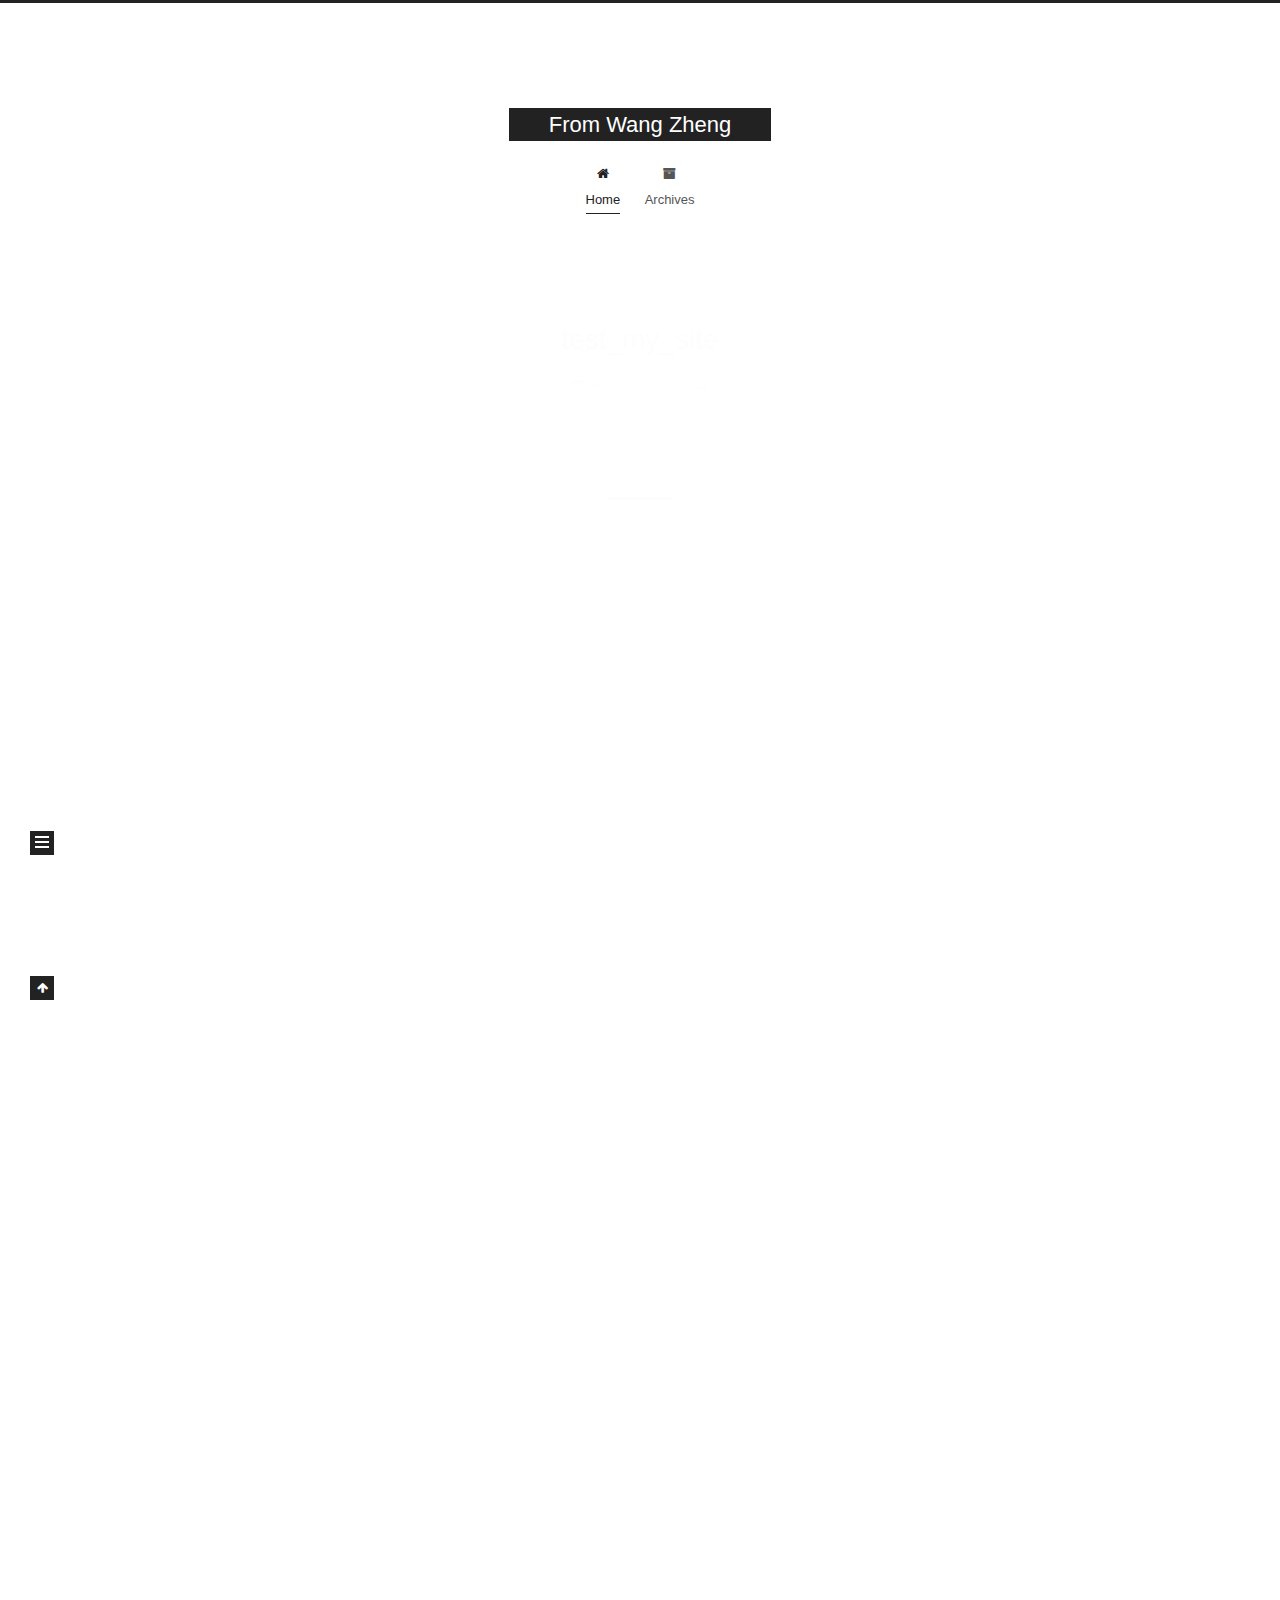
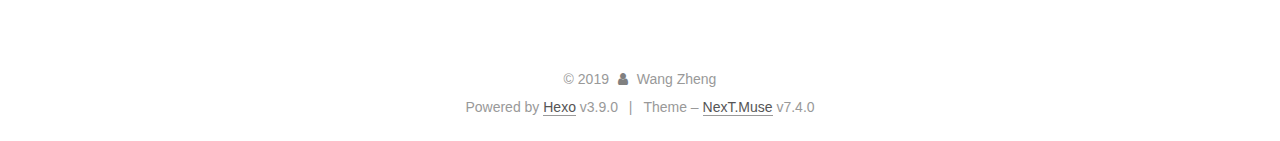
<file: index.html>
<!DOCTYPE html>





<html lang="en">
<head>
  <meta charset="UTF-8">
<meta name="viewport" content="width=device-width, initial-scale=1, maximum-scale=2">
<meta name="theme-color" content="#222">
<meta name="generator" content="Hexo 3.9.0">
  <link rel="apple-touch-icon" sizes="180x180" href="/images/apple-touch-icon-next.png?v=7.4.0">
  <link rel="icon" type="image/png" sizes="32x32" href="/images/favicon-32x32-next.png?v=7.4.0">
  <link rel="icon" type="image/png" sizes="16x16" href="/images/favicon-16x16-next.png?v=7.4.0">
  <link rel="mask-icon" href="/images/logo.svg?v=7.4.0" color="#222">

<link rel="stylesheet" href="/css/main.css?v=7.4.0">


<link rel="stylesheet" href="/lib/font-awesome/css/font-awesome.min.css?v=4.7.0">


<script id="hexo-configurations">
  var NexT = window.NexT || {};
  var CONFIG = {
    root: '/',
    scheme: 'Muse',
    version: '7.4.0',
    exturl: false,
    sidebar: {"position":"left","display":"post","offset":12,"onmobile":false},
    copycode: {"enable":false,"show_result":false,"style":null},
    back2top: {"enable":true,"sidebar":false,"scrollpercent":false},
    bookmark: {"enable":false,"color":"#222","save":"auto"},
    fancybox: false,
    mediumzoom: false,
    lazyload: false,
    pangu: false,
    algolia: {
      appID: '',
      apiKey: '',
      indexName: '',
      hits: {"per_page":10},
      labels: {"input_placeholder":"Search for Posts","hits_empty":"We didn't find any results for the search: ${query}","hits_stats":"${hits} results found in ${time} ms"}
    },
    localsearch: {"enable":false,"trigger":"auto","top_n_per_article":1,"unescape":false,"preload":false},
    path: '',
    motion: {"enable":true,"async":false,"transition":{"post_block":"fadeIn","post_header":"slideDownIn","post_body":"slideDownIn","coll_header":"slideLeftIn","sidebar":"slideUpIn"}},
    translation: {
      copy_button: 'Copy',
      copy_success: 'Copied',
      copy_failure: 'Copy failed'
    },
    sidebarPadding: 40
  };
</script>

  <meta property="og:type" content="website">
<meta property="og:title" content="From Wang Zheng">
<meta property="og:url" content="cswangzheng.github.io/index.html">
<meta property="og:site_name" content="From Wang Zheng">
<meta property="og:locale" content="en">
<meta name="twitter:card" content="summary">
<meta name="twitter:title" content="From Wang Zheng">
  <link rel="canonical" href="cswangzheng.github.io/">


<script id="page-configurations">
  // https://hexo.io/docs/variables.html
  CONFIG.page = {
    sidebar: "",
    isHome: true,
    isPost: false,
    isPage: false,
    isArchive: false
  };
</script>

  <title>From Wang Zheng</title>
  








  <noscript>
  <style>
  .use-motion .brand,
  .use-motion .menu-item,
  .sidebar-inner,
  .use-motion .post-block,
  .use-motion .pagination,
  .use-motion .comments,
  .use-motion .post-header,
  .use-motion .post-body,
  .use-motion .collection-header { opacity: initial; }

  .use-motion .logo,
  .use-motion .site-title,
  .use-motion .site-subtitle {
    opacity: initial;
    top: initial;
  }

  .use-motion .logo-line-before i { left: initial; }
  .use-motion .logo-line-after i { right: initial; }
  </style>
</noscript>

</head>

<body itemscope itemtype="http://schema.org/WebPage" lang="en">
  <div class="container use-motion">
    <div class="headband"></div>

    <header id="header" class="header" itemscope itemtype="http://schema.org/WPHeader">
      <div class="header-inner"><div class="site-brand-container">
  <div class="site-meta">

    <div>
      <a href="/" class="brand" rel="start">
        <span class="logo-line-before"><i></i></span>
        <span class="site-title">From Wang Zheng</span>
        <span class="logo-line-after"><i></i></span>
      </a>
    </div>
  </div>

  <div class="site-nav-toggle">
    <button aria-label="Toggle navigation bar">
      <span class="btn-bar"></span>
      <span class="btn-bar"></span>
      <span class="btn-bar"></span>
    </button>
  </div>
</div>


<nav class="site-nav">
  
  <ul id="menu" class="menu">
      
      
      
        
        <li class="menu-item menu-item-home">
      
    

    <a href="/" rel="section"><i class="menu-item-icon fa fa-fw fa-home"></i> <br>Home</a>

  </li>
      
      
      
        
        <li class="menu-item menu-item-archives">
      
    

    <a href="/archives/" rel="section"><i class="menu-item-icon fa fa-fw fa-archive"></i> <br>Archives</a>

  </li>
  </ul>

    

</nav>
</div>
    </header>

    
  <div class="back-to-top">
    <i class="fa fa-arrow-up"></i>
    <span>0%</span>
  </div>


    <main id="main" class="main">
      <div class="main-inner">
        <div class="content-wrap">
          <div id="content" class="content">
            
  <div id="posts" class="posts-expand">
        <article itemscope itemtype="http://schema.org/Article">
  
  
  
  <div class="post-block home">
    <link itemprop="mainEntityOfPage" href="cswangzheng.github.io/2019/09/11/test-my-site/">

    <span hidden itemprop="author" itemscope itemtype="http://schema.org/Person">
      <meta itemprop="name" content="Wang Zheng">
      <meta itemprop="description" content="">
      <meta itemprop="image" content="/images/avatar.gif">
    </span>

    <span hidden itemprop="publisher" itemscope itemtype="http://schema.org/Organization">
      <meta itemprop="name" content="From Wang Zheng">
    </span>
      <header class="post-header">
        <h1 class="post-title" itemprop="name headline">
            
            <a href="/2019/09/11/test-my-site/" class="post-title-link" itemprop="url">test_my_site</a>
          
        </h1>

        <div class="post-meta">
            <span class="post-meta-item">
              <span class="post-meta-item-icon">
                <i class="fa fa-calendar-o"></i>
              </span>
              <span class="post-meta-item-text">Posted on</span>

              
                
              

              <time title="Created: 2019-09-11 13:29:02" itemprop="dateCreated datePublished" datetime="2019-09-11T13:29:02+08:00">2019-09-11</time>
            </span>
          

          

        </div>
      </header>

    
    
    
    <div class="post-body" itemprop="articleBody">

      
          
        
      
    </div>

    
    
    
      <footer class="post-footer">
          <div class="post-eof"></div>
        
      </footer>
  </div>
  
  
  
  </article>

    
        <article itemscope itemtype="http://schema.org/Article">
  
  
  
  <div class="post-block home">
    <link itemprop="mainEntityOfPage" href="cswangzheng.github.io/2019/09/11/hello-world/">

    <span hidden itemprop="author" itemscope itemtype="http://schema.org/Person">
      <meta itemprop="name" content="Wang Zheng">
      <meta itemprop="description" content="">
      <meta itemprop="image" content="/images/avatar.gif">
    </span>

    <span hidden itemprop="publisher" itemscope itemtype="http://schema.org/Organization">
      <meta itemprop="name" content="From Wang Zheng">
    </span>
      <header class="post-header">
        <h1 class="post-title" itemprop="name headline">
            
            <a href="/2019/09/11/hello-world/" class="post-title-link" itemprop="url">Hello World</a>
          
        </h1>

        <div class="post-meta">
            <span class="post-meta-item">
              <span class="post-meta-item-icon">
                <i class="fa fa-calendar-o"></i>
              </span>
              <span class="post-meta-item-text">Posted on</span>

              
                
              

              <time title="Created: 2019-09-11 13:27:36" itemprop="dateCreated datePublished" datetime="2019-09-11T13:27:36+08:00">2019-09-11</time>
            </span>
          

          

        </div>
      </header>

    
    
    
    <div class="post-body" itemprop="articleBody">

      
          <p>Welcome to <a href="https://hexo.io/" target="_blank" rel="noopener">Hexo</a>! This is your very first post. Check <a href="https://hexo.io/docs/" target="_blank" rel="noopener">documentation</a> for more info. If you get any problems when using Hexo, you can find the answer in <a href="https://hexo.io/docs/troubleshooting.html" target="_blank" rel="noopener">troubleshooting</a> or you can ask me on <a href="https://github.com/hexojs/hexo/issues" target="_blank" rel="noopener">GitHub</a>.</p>
<h2 id="Quick-Start"><a href="#Quick-Start" class="headerlink" title="Quick Start"></a>Quick Start</h2><h3 id="Create-a-new-post"><a href="#Create-a-new-post" class="headerlink" title="Create a new post"></a>Create a new post</h3><figure class="highlight bash"><table><tr><td class="gutter"><pre><span class="line">1</span><br></pre></td><td class="code"><pre><span class="line">$ hexo new <span class="string">"My New Post"</span></span><br></pre></td></tr></table></figure>

<p>More info: <a href="https://hexo.io/docs/writing.html" target="_blank" rel="noopener">Writing</a></p>
<h3 id="Run-server"><a href="#Run-server" class="headerlink" title="Run server"></a>Run server</h3><figure class="highlight bash"><table><tr><td class="gutter"><pre><span class="line">1</span><br></pre></td><td class="code"><pre><span class="line">$ hexo server</span><br></pre></td></tr></table></figure>

<p>More info: <a href="https://hexo.io/docs/server.html" target="_blank" rel="noopener">Server</a></p>
<h3 id="Generate-static-files"><a href="#Generate-static-files" class="headerlink" title="Generate static files"></a>Generate static files</h3><figure class="highlight bash"><table><tr><td class="gutter"><pre><span class="line">1</span><br></pre></td><td class="code"><pre><span class="line">$ hexo generate</span><br></pre></td></tr></table></figure>

<p>More info: <a href="https://hexo.io/docs/generating.html" target="_blank" rel="noopener">Generating</a></p>
<h3 id="Deploy-to-remote-sites"><a href="#Deploy-to-remote-sites" class="headerlink" title="Deploy to remote sites"></a>Deploy to remote sites</h3><figure class="highlight bash"><table><tr><td class="gutter"><pre><span class="line">1</span><br></pre></td><td class="code"><pre><span class="line">$ hexo deploy</span><br></pre></td></tr></table></figure>

<p>More info: <a href="https://hexo.io/docs/deployment.html" target="_blank" rel="noopener">Deployment</a></p>

        
      
    </div>

    
    
    
      <footer class="post-footer">
          <div class="post-eof"></div>
        
      </footer>
  </div>
  
  
  
  </article>

    
  </div>

  


          </div>
          

        </div>
          
  
  <div class="sidebar-toggle">
    <div class="sidebar-toggle-line-wrap">
      <span class="sidebar-toggle-line sidebar-toggle-line-first"></span>
      <span class="sidebar-toggle-line sidebar-toggle-line-middle"></span>
      <span class="sidebar-toggle-line sidebar-toggle-line-last"></span>
    </div>
  </div>

  <aside class="sidebar">
    <div class="sidebar-inner">

      <ul class="sidebar-nav motion-element">
        <li class="sidebar-nav-toc">
          Table of Contents
        </li>
        <li class="sidebar-nav-overview">
          Overview
        </li>
      </ul>

      <!--noindex-->
      <div class="post-toc-wrap sidebar-panel">
      </div>
      <!--/noindex-->

      <div class="site-overview-wrap sidebar-panel">
        <div class="site-author motion-element" itemprop="author" itemscope itemtype="http://schema.org/Person">
  <p class="site-author-name" itemprop="name">Wang Zheng</p>
  <div class="site-description" itemprop="description"></div>
</div>
  <nav class="site-state motion-element">
      <div class="site-state-item site-state-posts">
        
          <a href="/archives/">
        
          <span class="site-state-item-count">2</span>
          <span class="site-state-item-name">posts</span>
        </a>
      </div>
    
  </nav>



      </div>

    </div>
  </aside>
  <div id="sidebar-dimmer"></div>


      </div>
    </main>

    <footer id="footer" class="footer">
      <div class="footer-inner">
        <div class="copyright">&copy; <span itemprop="copyrightYear">2019</span>
  <span class="with-love" id="animate">
    <i class="fa fa-user"></i>
  </span>
  <span class="author" itemprop="copyrightHolder">Wang Zheng</span>
</div>
  <div class="powered-by">Powered by <a href="https://hexo.io" class="theme-link" rel="noopener" target="_blank">Hexo</a> v3.9.0</div>
  <span class="post-meta-divider">|</span>
  <div class="theme-info">Theme – <a href="https://theme-next.org" class="theme-link" rel="noopener" target="_blank">NexT.Muse</a> v7.4.0</div>

        












        
      </div>
    </footer>
  </div>

  


  <script src="/lib/anime.min.js?v=3.1.0"></script>
  <script src="/lib/velocity/velocity.min.js?v=1.2.1"></script>
  <script src="/lib/velocity/velocity.ui.min.js?v=1.2.1"></script>
<script src="/js/utils.js?v=7.4.0"></script><script src="/js/motion.js?v=7.4.0"></script>
<script src="/js/schemes/muse.js?v=7.4.0"></script>
<script src="/js/next-boot.js?v=7.4.0"></script>



  





















  

  

  

</body>
</html>
</file>
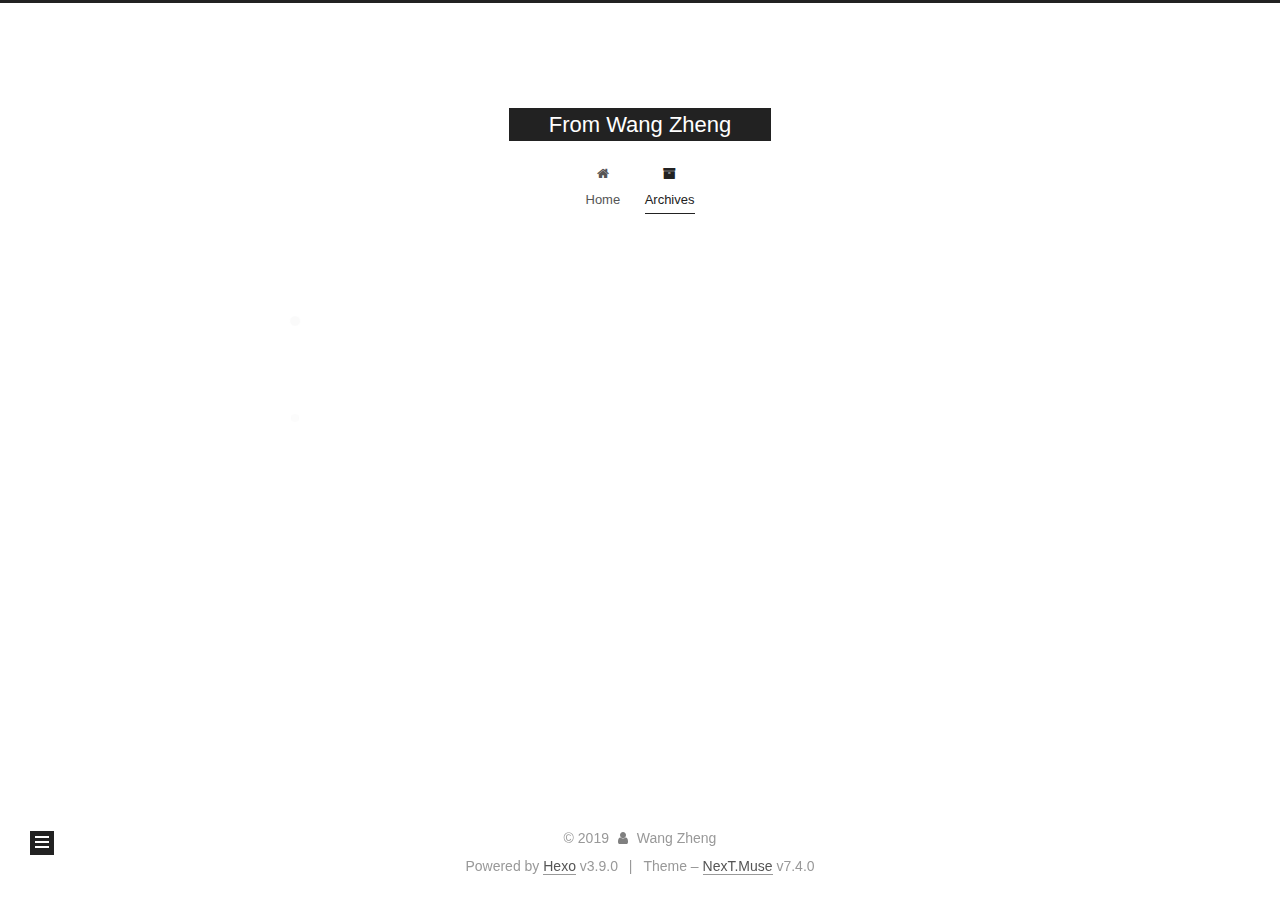
<file: archives/index.html>
<!DOCTYPE html>





<html lang="en">
<head>
  <meta charset="UTF-8">
<meta name="viewport" content="width=device-width, initial-scale=1, maximum-scale=2">
<meta name="theme-color" content="#222">
<meta name="generator" content="Hexo 3.9.0">
  <link rel="apple-touch-icon" sizes="180x180" href="/images/apple-touch-icon-next.png?v=7.4.0">
  <link rel="icon" type="image/png" sizes="32x32" href="/images/favicon-32x32-next.png?v=7.4.0">
  <link rel="icon" type="image/png" sizes="16x16" href="/images/favicon-16x16-next.png?v=7.4.0">
  <link rel="mask-icon" href="/images/logo.svg?v=7.4.0" color="#222">

<link rel="stylesheet" href="/css/main.css?v=7.4.0">


<link rel="stylesheet" href="/lib/font-awesome/css/font-awesome.min.css?v=4.7.0">


<script id="hexo-configurations">
  var NexT = window.NexT || {};
  var CONFIG = {
    root: '/',
    scheme: 'Muse',
    version: '7.4.0',
    exturl: false,
    sidebar: {"position":"left","display":"post","offset":12,"onmobile":false},
    copycode: {"enable":false,"show_result":false,"style":null},
    back2top: {"enable":true,"sidebar":false,"scrollpercent":false},
    bookmark: {"enable":false,"color":"#222","save":"auto"},
    fancybox: false,
    mediumzoom: false,
    lazyload: false,
    pangu: false,
    algolia: {
      appID: '',
      apiKey: '',
      indexName: '',
      hits: {"per_page":10},
      labels: {"input_placeholder":"Search for Posts","hits_empty":"We didn't find any results for the search: ${query}","hits_stats":"${hits} results found in ${time} ms"}
    },
    localsearch: {"enable":false,"trigger":"auto","top_n_per_article":1,"unescape":false,"preload":false},
    path: '',
    motion: {"enable":true,"async":false,"transition":{"post_block":"fadeIn","post_header":"slideDownIn","post_body":"slideDownIn","coll_header":"slideLeftIn","sidebar":"slideUpIn"}},
    translation: {
      copy_button: 'Copy',
      copy_success: 'Copied',
      copy_failure: 'Copy failed'
    },
    sidebarPadding: 40
  };
</script>

  <meta property="og:type" content="website">
<meta property="og:title" content="From Wang Zheng">
<meta property="og:url" content="cswangzheng.github.io/archives/index.html">
<meta property="og:site_name" content="From Wang Zheng">
<meta property="og:locale" content="en">
<meta name="twitter:card" content="summary">
<meta name="twitter:title" content="From Wang Zheng">
  <link rel="canonical" href="cswangzheng.github.io/archives/">


<script id="page-configurations">
  // https://hexo.io/docs/variables.html
  CONFIG.page = {
    sidebar: "",
    isHome: false,
    isPost: false,
    isPage: false,
    isArchive: true
  };
</script>

  <title>Archive | From Wang Zheng</title>
  








  <noscript>
  <style>
  .use-motion .brand,
  .use-motion .menu-item,
  .sidebar-inner,
  .use-motion .post-block,
  .use-motion .pagination,
  .use-motion .comments,
  .use-motion .post-header,
  .use-motion .post-body,
  .use-motion .collection-header { opacity: initial; }

  .use-motion .logo,
  .use-motion .site-title,
  .use-motion .site-subtitle {
    opacity: initial;
    top: initial;
  }

  .use-motion .logo-line-before i { left: initial; }
  .use-motion .logo-line-after i { right: initial; }
  </style>
</noscript>

</head>

<body itemscope itemtype="http://schema.org/WebPage" lang="en">
  <div class="container use-motion">
    <div class="headband"></div>

    <header id="header" class="header" itemscope itemtype="http://schema.org/WPHeader">
      <div class="header-inner"><div class="site-brand-container">
  <div class="site-meta">

    <div>
      <a href="/" class="brand" rel="start">
        <span class="logo-line-before"><i></i></span>
        <span class="site-title">From Wang Zheng</span>
        <span class="logo-line-after"><i></i></span>
      </a>
    </div>
  </div>

  <div class="site-nav-toggle">
    <button aria-label="Toggle navigation bar">
      <span class="btn-bar"></span>
      <span class="btn-bar"></span>
      <span class="btn-bar"></span>
    </button>
  </div>
</div>


<nav class="site-nav">
  
  <ul id="menu" class="menu">
      
      
      
        
        <li class="menu-item menu-item-home">
      
    

    <a href="/" rel="section"><i class="menu-item-icon fa fa-fw fa-home"></i> <br>Home</a>

  </li>
      
      
      
        
        <li class="menu-item menu-item-archives">
      
    

    <a href="/archives/" rel="section"><i class="menu-item-icon fa fa-fw fa-archive"></i> <br>Archives</a>

  </li>
  </ul>

    

    
    
      
      
    
      
      
    
    

  

</nav>
</div>
    </header>

    
  <div class="back-to-top">
    <i class="fa fa-arrow-up"></i>
    <span>0%</span>
  </div>


    <main id="main" class="main">
      <div class="main-inner">
        <div class="content-wrap">
          <div id="content" class="content">
            

  
  
  
  <div class="post-block archive">
    <div id="posts" class="posts-collapse">
      <div class="collection-title">
        
        
        
          
        
        <span class="collection-header">Um..! 2 posts in total. Keep on posting.</span>
      </div>
      

      

  
  

  
    
    <div class="collection-year">
      <h1 class="collection-header">2019</h1>
    </div>
  

  <article itemscope itemtype="http://schema.org/Article">
    <header class="post-header">

      <h2 class="post-title">
        
          <a class="post-title-link" href="/2019/09/11/test-my-site/" itemprop="url">
            <span itemprop="name">test_my_site</span>
          </a>
        
      </h2>

      <div class="post-meta">
        <time class="post-time" itemprop="dateCreated"
              datetime="2019-09-11T13:29:02+08:00"
              content="2019-09-11">
          09-11
        </time>
      </div>

    </header>
  </article>



  
  

  

  <article itemscope itemtype="http://schema.org/Article">
    <header class="post-header">

      <h2 class="post-title">
        
          <a class="post-title-link" href="/2019/09/11/hello-world/" itemprop="url">
            <span itemprop="name">Hello World</span>
          </a>
        
      </h2>

      <div class="post-meta">
        <time class="post-time" itemprop="dateCreated"
              datetime="2019-09-11T13:27:36+08:00"
              content="2019-09-11">
          09-11
        </time>
      </div>

    </header>
  </article>




    </div>
  </div>
  
  
  

  



          </div>
          

        </div>
          
  
  <div class="sidebar-toggle">
    <div class="sidebar-toggle-line-wrap">
      <span class="sidebar-toggle-line sidebar-toggle-line-first"></span>
      <span class="sidebar-toggle-line sidebar-toggle-line-middle"></span>
      <span class="sidebar-toggle-line sidebar-toggle-line-last"></span>
    </div>
  </div>

  <aside class="sidebar">
    <div class="sidebar-inner">

      <ul class="sidebar-nav motion-element">
        <li class="sidebar-nav-toc">
          Table of Contents
        </li>
        <li class="sidebar-nav-overview">
          Overview
        </li>
      </ul>

      <!--noindex-->
      <div class="post-toc-wrap sidebar-panel">
      </div>
      <!--/noindex-->

      <div class="site-overview-wrap sidebar-panel">
        <div class="site-author motion-element" itemprop="author" itemscope itemtype="http://schema.org/Person">
  <p class="site-author-name" itemprop="name">Wang Zheng</p>
  <div class="site-description" itemprop="description"></div>
</div>
  <nav class="site-state motion-element">
      <div class="site-state-item site-state-posts">
        
          <a href="/archives/">
        
          <span class="site-state-item-count">2</span>
          <span class="site-state-item-name">posts</span>
        </a>
      </div>
    
  </nav>



      </div>

    </div>
  </aside>
  <div id="sidebar-dimmer"></div>


      </div>
    </main>

    <footer id="footer" class="footer">
      <div class="footer-inner">
        <div class="copyright">&copy; <span itemprop="copyrightYear">2019</span>
  <span class="with-love" id="animate">
    <i class="fa fa-user"></i>
  </span>
  <span class="author" itemprop="copyrightHolder">Wang Zheng</span>
</div>
  <div class="powered-by">Powered by <a href="https://hexo.io" class="theme-link" rel="noopener" target="_blank">Hexo</a> v3.9.0</div>
  <span class="post-meta-divider">|</span>
  <div class="theme-info">Theme – <a href="https://theme-next.org" class="theme-link" rel="noopener" target="_blank">NexT.Muse</a> v7.4.0</div>

        












        
      </div>
    </footer>
  </div>

  


  <script src="/lib/anime.min.js?v=3.1.0"></script>
  <script src="/lib/velocity/velocity.min.js?v=1.2.1"></script>
  <script src="/lib/velocity/velocity.ui.min.js?v=1.2.1"></script>
<script src="/js/utils.js?v=7.4.0"></script><script src="/js/motion.js?v=7.4.0"></script>
<script src="/js/schemes/muse.js?v=7.4.0"></script>
<script src="/js/next-boot.js?v=7.4.0"></script>



  





















  

  

  

</body>
</html>
</file>
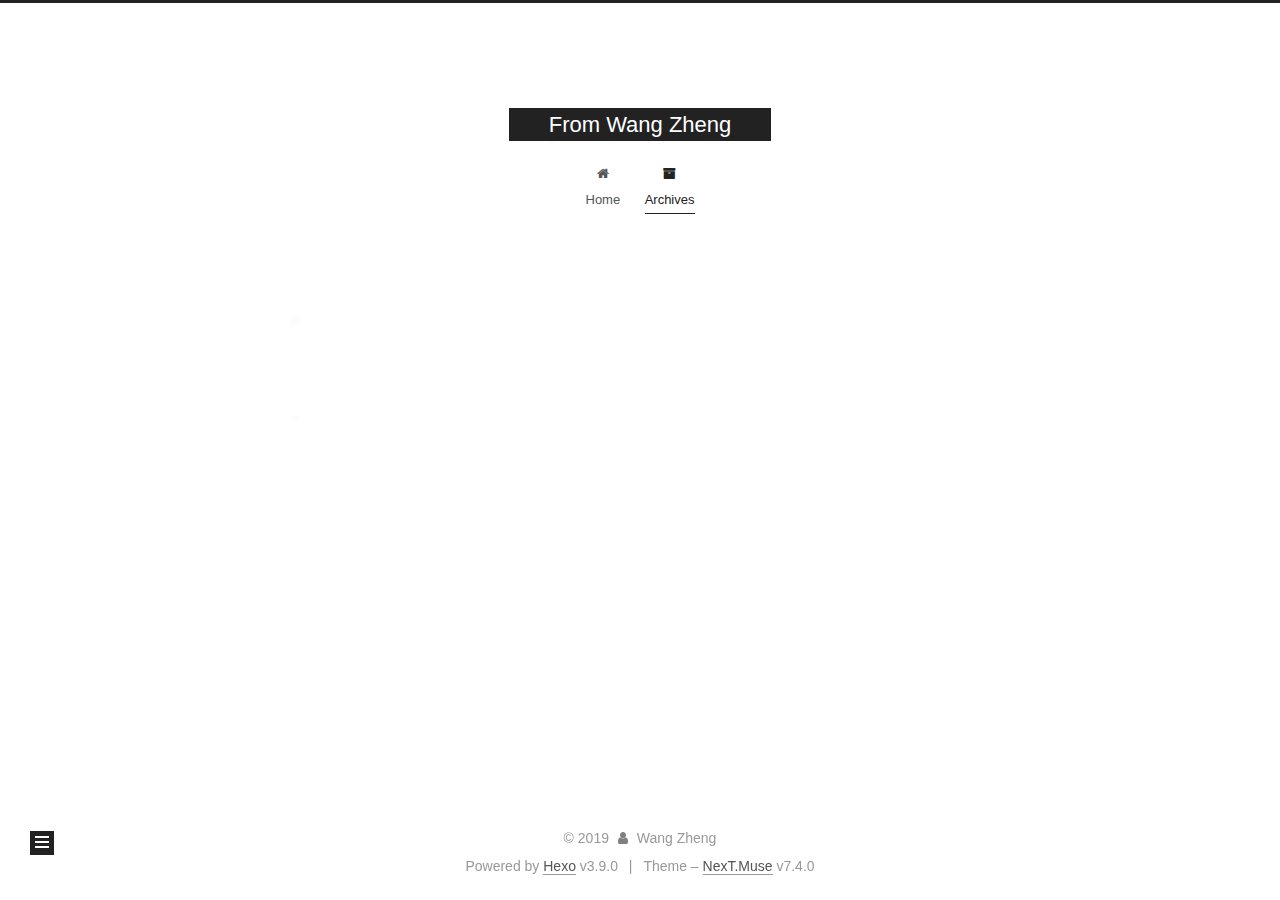
<file: archives/2019/index.html>
<!DOCTYPE html>





<html lang="en">
<head>
  <meta charset="UTF-8">
<meta name="viewport" content="width=device-width, initial-scale=1, maximum-scale=2">
<meta name="theme-color" content="#222">
<meta name="generator" content="Hexo 3.9.0">
  <link rel="apple-touch-icon" sizes="180x180" href="/images/apple-touch-icon-next.png?v=7.4.0">
  <link rel="icon" type="image/png" sizes="32x32" href="/images/favicon-32x32-next.png?v=7.4.0">
  <link rel="icon" type="image/png" sizes="16x16" href="/images/favicon-16x16-next.png?v=7.4.0">
  <link rel="mask-icon" href="/images/logo.svg?v=7.4.0" color="#222">

<link rel="stylesheet" href="/css/main.css?v=7.4.0">


<link rel="stylesheet" href="/lib/font-awesome/css/font-awesome.min.css?v=4.7.0">


<script id="hexo-configurations">
  var NexT = window.NexT || {};
  var CONFIG = {
    root: '/',
    scheme: 'Muse',
    version: '7.4.0',
    exturl: false,
    sidebar: {"position":"left","display":"post","offset":12,"onmobile":false},
    copycode: {"enable":false,"show_result":false,"style":null},
    back2top: {"enable":true,"sidebar":false,"scrollpercent":false},
    bookmark: {"enable":false,"color":"#222","save":"auto"},
    fancybox: false,
    mediumzoom: false,
    lazyload: false,
    pangu: false,
    algolia: {
      appID: '',
      apiKey: '',
      indexName: '',
      hits: {"per_page":10},
      labels: {"input_placeholder":"Search for Posts","hits_empty":"We didn't find any results for the search: ${query}","hits_stats":"${hits} results found in ${time} ms"}
    },
    localsearch: {"enable":false,"trigger":"auto","top_n_per_article":1,"unescape":false,"preload":false},
    path: '',
    motion: {"enable":true,"async":false,"transition":{"post_block":"fadeIn","post_header":"slideDownIn","post_body":"slideDownIn","coll_header":"slideLeftIn","sidebar":"slideUpIn"}},
    translation: {
      copy_button: 'Copy',
      copy_success: 'Copied',
      copy_failure: 'Copy failed'
    },
    sidebarPadding: 40
  };
</script>

  <meta property="og:type" content="website">
<meta property="og:title" content="From Wang Zheng">
<meta property="og:url" content="cswangzheng.github.io/archives/2019/index.html">
<meta property="og:site_name" content="From Wang Zheng">
<meta property="og:locale" content="en">
<meta name="twitter:card" content="summary">
<meta name="twitter:title" content="From Wang Zheng">
  <link rel="canonical" href="cswangzheng.github.io/archives/2019/">


<script id="page-configurations">
  // https://hexo.io/docs/variables.html
  CONFIG.page = {
    sidebar: "",
    isHome: false,
    isPost: false,
    isPage: false,
    isArchive: true
  };
</script>

  <title>Archive | From Wang Zheng</title>
  








  <noscript>
  <style>
  .use-motion .brand,
  .use-motion .menu-item,
  .sidebar-inner,
  .use-motion .post-block,
  .use-motion .pagination,
  .use-motion .comments,
  .use-motion .post-header,
  .use-motion .post-body,
  .use-motion .collection-header { opacity: initial; }

  .use-motion .logo,
  .use-motion .site-title,
  .use-motion .site-subtitle {
    opacity: initial;
    top: initial;
  }

  .use-motion .logo-line-before i { left: initial; }
  .use-motion .logo-line-after i { right: initial; }
  </style>
</noscript>

</head>

<body itemscope itemtype="http://schema.org/WebPage" lang="en">
  <div class="container use-motion">
    <div class="headband"></div>

    <header id="header" class="header" itemscope itemtype="http://schema.org/WPHeader">
      <div class="header-inner"><div class="site-brand-container">
  <div class="site-meta">

    <div>
      <a href="/" class="brand" rel="start">
        <span class="logo-line-before"><i></i></span>
        <span class="site-title">From Wang Zheng</span>
        <span class="logo-line-after"><i></i></span>
      </a>
    </div>
  </div>

  <div class="site-nav-toggle">
    <button aria-label="Toggle navigation bar">
      <span class="btn-bar"></span>
      <span class="btn-bar"></span>
      <span class="btn-bar"></span>
    </button>
  </div>
</div>


<nav class="site-nav">
  
  <ul id="menu" class="menu">
      
      
      
        
        <li class="menu-item menu-item-home">
      
    

    <a href="/" rel="section"><i class="menu-item-icon fa fa-fw fa-home"></i> <br>Home</a>

  </li>
      
      
      
        
        <li class="menu-item menu-item-archives">
      
    

    <a href="/archives/" rel="section"><i class="menu-item-icon fa fa-fw fa-archive"></i> <br>Archives</a>

  </li>
  </ul>

    

    
    
      
      
    
      
      
    
    

  

</nav>
</div>
    </header>

    
  <div class="back-to-top">
    <i class="fa fa-arrow-up"></i>
    <span>0%</span>
  </div>


    <main id="main" class="main">
      <div class="main-inner">
        <div class="content-wrap">
          <div id="content" class="content">
            

  
  
  
  <div class="post-block archive">
    <div id="posts" class="posts-collapse">
      <div class="collection-title">
        
        
        
          
        
        <span class="collection-header">Um..! 2 posts in total. Keep on posting.</span>
      </div>
      

      

  
  

  
    
    <div class="collection-year">
      <h1 class="collection-header">2019</h1>
    </div>
  

  <article itemscope itemtype="http://schema.org/Article">
    <header class="post-header">

      <h2 class="post-title">
        
          <a class="post-title-link" href="/2019/09/11/test-my-site/" itemprop="url">
            <span itemprop="name">test_my_site</span>
          </a>
        
      </h2>

      <div class="post-meta">
        <time class="post-time" itemprop="dateCreated"
              datetime="2019-09-11T13:29:02+08:00"
              content="2019-09-11">
          09-11
        </time>
      </div>

    </header>
  </article>



  
  

  

  <article itemscope itemtype="http://schema.org/Article">
    <header class="post-header">

      <h2 class="post-title">
        
          <a class="post-title-link" href="/2019/09/11/hello-world/" itemprop="url">
            <span itemprop="name">Hello World</span>
          </a>
        
      </h2>

      <div class="post-meta">
        <time class="post-time" itemprop="dateCreated"
              datetime="2019-09-11T13:27:36+08:00"
              content="2019-09-11">
          09-11
        </time>
      </div>

    </header>
  </article>




    </div>
  </div>
  
  
  

  



          </div>
          

        </div>
          
  
  <div class="sidebar-toggle">
    <div class="sidebar-toggle-line-wrap">
      <span class="sidebar-toggle-line sidebar-toggle-line-first"></span>
      <span class="sidebar-toggle-line sidebar-toggle-line-middle"></span>
      <span class="sidebar-toggle-line sidebar-toggle-line-last"></span>
    </div>
  </div>

  <aside class="sidebar">
    <div class="sidebar-inner">

      <ul class="sidebar-nav motion-element">
        <li class="sidebar-nav-toc">
          Table of Contents
        </li>
        <li class="sidebar-nav-overview">
          Overview
        </li>
      </ul>

      <!--noindex-->
      <div class="post-toc-wrap sidebar-panel">
      </div>
      <!--/noindex-->

      <div class="site-overview-wrap sidebar-panel">
        <div class="site-author motion-element" itemprop="author" itemscope itemtype="http://schema.org/Person">
  <p class="site-author-name" itemprop="name">Wang Zheng</p>
  <div class="site-description" itemprop="description"></div>
</div>
  <nav class="site-state motion-element">
      <div class="site-state-item site-state-posts">
        
          <a href="/archives/">
        
          <span class="site-state-item-count">2</span>
          <span class="site-state-item-name">posts</span>
        </a>
      </div>
    
  </nav>



      </div>

    </div>
  </aside>
  <div id="sidebar-dimmer"></div>


      </div>
    </main>

    <footer id="footer" class="footer">
      <div class="footer-inner">
        <div class="copyright">&copy; <span itemprop="copyrightYear">2019</span>
  <span class="with-love" id="animate">
    <i class="fa fa-user"></i>
  </span>
  <span class="author" itemprop="copyrightHolder">Wang Zheng</span>
</div>
  <div class="powered-by">Powered by <a href="https://hexo.io" class="theme-link" rel="noopener" target="_blank">Hexo</a> v3.9.0</div>
  <span class="post-meta-divider">|</span>
  <div class="theme-info">Theme – <a href="https://theme-next.org" class="theme-link" rel="noopener" target="_blank">NexT.Muse</a> v7.4.0</div>

        












        
      </div>
    </footer>
  </div>

  


  <script src="/lib/anime.min.js?v=3.1.0"></script>
  <script src="/lib/velocity/velocity.min.js?v=1.2.1"></script>
  <script src="/lib/velocity/velocity.ui.min.js?v=1.2.1"></script>
<script src="/js/utils.js?v=7.4.0"></script><script src="/js/motion.js?v=7.4.0"></script>
<script src="/js/schemes/muse.js?v=7.4.0"></script>
<script src="/js/next-boot.js?v=7.4.0"></script>



  





















  

  

  

</body>
</html>
</file>
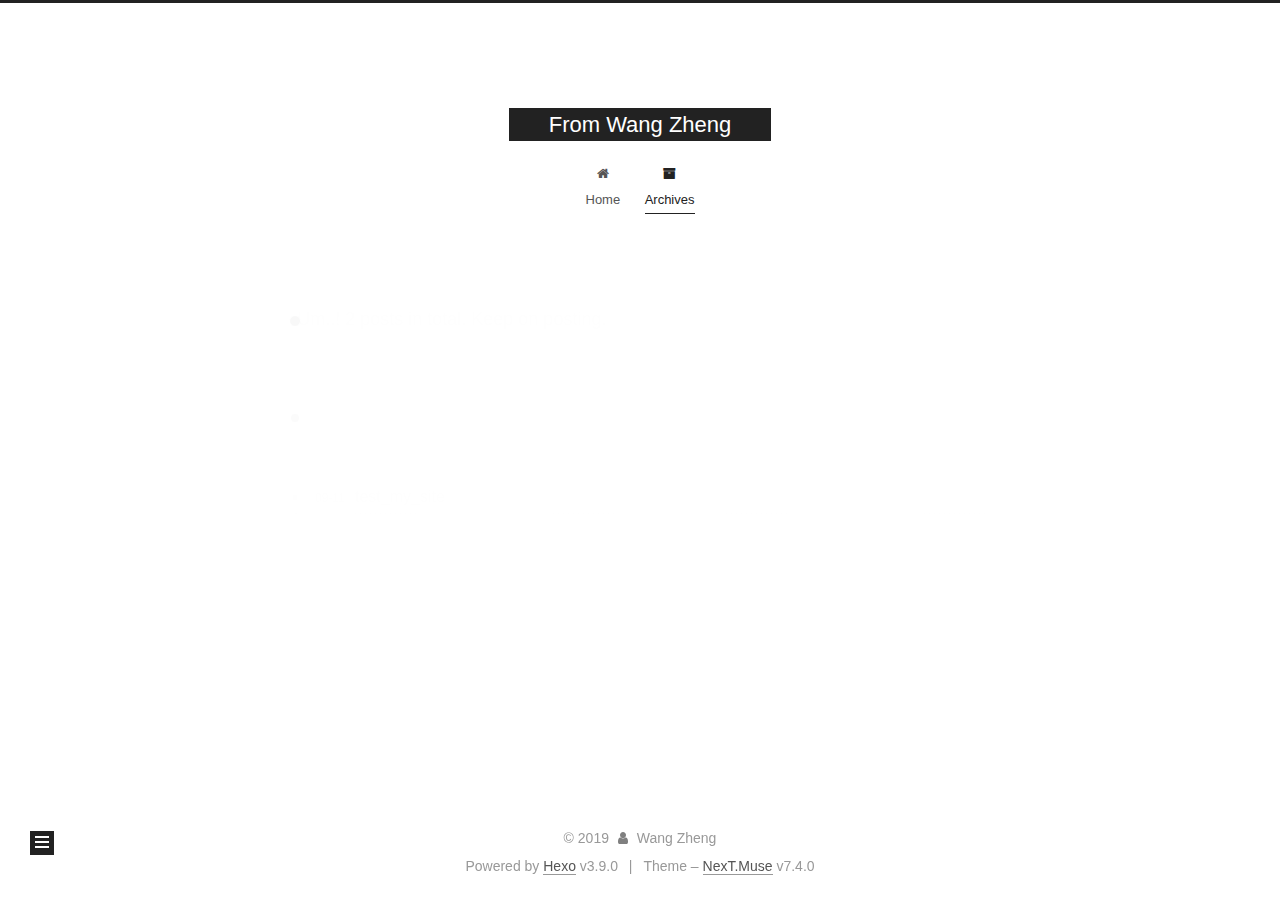
<file: archives/2019/09/index.html>
<!DOCTYPE html>





<html lang="en">
<head>
  <meta charset="UTF-8">
<meta name="viewport" content="width=device-width, initial-scale=1, maximum-scale=2">
<meta name="theme-color" content="#222">
<meta name="generator" content="Hexo 3.9.0">
  <link rel="apple-touch-icon" sizes="180x180" href="/images/apple-touch-icon-next.png?v=7.4.0">
  <link rel="icon" type="image/png" sizes="32x32" href="/images/favicon-32x32-next.png?v=7.4.0">
  <link rel="icon" type="image/png" sizes="16x16" href="/images/favicon-16x16-next.png?v=7.4.0">
  <link rel="mask-icon" href="/images/logo.svg?v=7.4.0" color="#222">

<link rel="stylesheet" href="/css/main.css?v=7.4.0">


<link rel="stylesheet" href="/lib/font-awesome/css/font-awesome.min.css?v=4.7.0">


<script id="hexo-configurations">
  var NexT = window.NexT || {};
  var CONFIG = {
    root: '/',
    scheme: 'Muse',
    version: '7.4.0',
    exturl: false,
    sidebar: {"position":"left","display":"post","offset":12,"onmobile":false},
    copycode: {"enable":false,"show_result":false,"style":null},
    back2top: {"enable":true,"sidebar":false,"scrollpercent":false},
    bookmark: {"enable":false,"color":"#222","save":"auto"},
    fancybox: false,
    mediumzoom: false,
    lazyload: false,
    pangu: false,
    algolia: {
      appID: '',
      apiKey: '',
      indexName: '',
      hits: {"per_page":10},
      labels: {"input_placeholder":"Search for Posts","hits_empty":"We didn't find any results for the search: ${query}","hits_stats":"${hits} results found in ${time} ms"}
    },
    localsearch: {"enable":false,"trigger":"auto","top_n_per_article":1,"unescape":false,"preload":false},
    path: '',
    motion: {"enable":true,"async":false,"transition":{"post_block":"fadeIn","post_header":"slideDownIn","post_body":"slideDownIn","coll_header":"slideLeftIn","sidebar":"slideUpIn"}},
    translation: {
      copy_button: 'Copy',
      copy_success: 'Copied',
      copy_failure: 'Copy failed'
    },
    sidebarPadding: 40
  };
</script>

  <meta property="og:type" content="website">
<meta property="og:title" content="From Wang Zheng">
<meta property="og:url" content="cswangzheng.github.io/archives/2019/09/index.html">
<meta property="og:site_name" content="From Wang Zheng">
<meta property="og:locale" content="en">
<meta name="twitter:card" content="summary">
<meta name="twitter:title" content="From Wang Zheng">
  <link rel="canonical" href="cswangzheng.github.io/archives/2019/09/">


<script id="page-configurations">
  // https://hexo.io/docs/variables.html
  CONFIG.page = {
    sidebar: "",
    isHome: false,
    isPost: false,
    isPage: false,
    isArchive: true
  };
</script>

  <title>Archive | From Wang Zheng</title>
  








  <noscript>
  <style>
  .use-motion .brand,
  .use-motion .menu-item,
  .sidebar-inner,
  .use-motion .post-block,
  .use-motion .pagination,
  .use-motion .comments,
  .use-motion .post-header,
  .use-motion .post-body,
  .use-motion .collection-header { opacity: initial; }

  .use-motion .logo,
  .use-motion .site-title,
  .use-motion .site-subtitle {
    opacity: initial;
    top: initial;
  }

  .use-motion .logo-line-before i { left: initial; }
  .use-motion .logo-line-after i { right: initial; }
  </style>
</noscript>

</head>

<body itemscope itemtype="http://schema.org/WebPage" lang="en">
  <div class="container use-motion">
    <div class="headband"></div>

    <header id="header" class="header" itemscope itemtype="http://schema.org/WPHeader">
      <div class="header-inner"><div class="site-brand-container">
  <div class="site-meta">

    <div>
      <a href="/" class="brand" rel="start">
        <span class="logo-line-before"><i></i></span>
        <span class="site-title">From Wang Zheng</span>
        <span class="logo-line-after"><i></i></span>
      </a>
    </div>
  </div>

  <div class="site-nav-toggle">
    <button aria-label="Toggle navigation bar">
      <span class="btn-bar"></span>
      <span class="btn-bar"></span>
      <span class="btn-bar"></span>
    </button>
  </div>
</div>


<nav class="site-nav">
  
  <ul id="menu" class="menu">
      
      
      
        
        <li class="menu-item menu-item-home">
      
    

    <a href="/" rel="section"><i class="menu-item-icon fa fa-fw fa-home"></i> <br>Home</a>

  </li>
      
      
      
        
        <li class="menu-item menu-item-archives">
      
    

    <a href="/archives/" rel="section"><i class="menu-item-icon fa fa-fw fa-archive"></i> <br>Archives</a>

  </li>
  </ul>

    

    
    
      
      
    
      
      
    
    

  

</nav>
</div>
    </header>

    
  <div class="back-to-top">
    <i class="fa fa-arrow-up"></i>
    <span>0%</span>
  </div>


    <main id="main" class="main">
      <div class="main-inner">
        <div class="content-wrap">
          <div id="content" class="content">
            

  
  
  
  <div class="post-block archive">
    <div id="posts" class="posts-collapse">
      <div class="collection-title">
        
        
        
          
        
        <span class="collection-header">Um..! 2 posts in total. Keep on posting.</span>
      </div>
      

      

  
  

  
    
    <div class="collection-year">
      <h1 class="collection-header">2019</h1>
    </div>
  

  <article itemscope itemtype="http://schema.org/Article">
    <header class="post-header">

      <h2 class="post-title">
        
          <a class="post-title-link" href="/2019/09/11/test-my-site/" itemprop="url">
            <span itemprop="name">test_my_site</span>
          </a>
        
      </h2>

      <div class="post-meta">
        <time class="post-time" itemprop="dateCreated"
              datetime="2019-09-11T13:29:02+08:00"
              content="2019-09-11">
          09-11
        </time>
      </div>

    </header>
  </article>



  
  

  

  <article itemscope itemtype="http://schema.org/Article">
    <header class="post-header">

      <h2 class="post-title">
        
          <a class="post-title-link" href="/2019/09/11/hello-world/" itemprop="url">
            <span itemprop="name">Hello World</span>
          </a>
        
      </h2>

      <div class="post-meta">
        <time class="post-time" itemprop="dateCreated"
              datetime="2019-09-11T13:27:36+08:00"
              content="2019-09-11">
          09-11
        </time>
      </div>

    </header>
  </article>




    </div>
  </div>
  
  
  

  



          </div>
          

        </div>
          
  
  <div class="sidebar-toggle">
    <div class="sidebar-toggle-line-wrap">
      <span class="sidebar-toggle-line sidebar-toggle-line-first"></span>
      <span class="sidebar-toggle-line sidebar-toggle-line-middle"></span>
      <span class="sidebar-toggle-line sidebar-toggle-line-last"></span>
    </div>
  </div>

  <aside class="sidebar">
    <div class="sidebar-inner">

      <ul class="sidebar-nav motion-element">
        <li class="sidebar-nav-toc">
          Table of Contents
        </li>
        <li class="sidebar-nav-overview">
          Overview
        </li>
      </ul>

      <!--noindex-->
      <div class="post-toc-wrap sidebar-panel">
      </div>
      <!--/noindex-->

      <div class="site-overview-wrap sidebar-panel">
        <div class="site-author motion-element" itemprop="author" itemscope itemtype="http://schema.org/Person">
  <p class="site-author-name" itemprop="name">Wang Zheng</p>
  <div class="site-description" itemprop="description"></div>
</div>
  <nav class="site-state motion-element">
      <div class="site-state-item site-state-posts">
        
          <a href="/archives/">
        
          <span class="site-state-item-count">2</span>
          <span class="site-state-item-name">posts</span>
        </a>
      </div>
    
  </nav>



      </div>

    </div>
  </aside>
  <div id="sidebar-dimmer"></div>


      </div>
    </main>

    <footer id="footer" class="footer">
      <div class="footer-inner">
        <div class="copyright">&copy; <span itemprop="copyrightYear">2019</span>
  <span class="with-love" id="animate">
    <i class="fa fa-user"></i>
  </span>
  <span class="author" itemprop="copyrightHolder">Wang Zheng</span>
</div>
  <div class="powered-by">Powered by <a href="https://hexo.io" class="theme-link" rel="noopener" target="_blank">Hexo</a> v3.9.0</div>
  <span class="post-meta-divider">|</span>
  <div class="theme-info">Theme – <a href="https://theme-next.org" class="theme-link" rel="noopener" target="_blank">NexT.Muse</a> v7.4.0</div>

        












        
      </div>
    </footer>
  </div>

  


  <script src="/lib/anime.min.js?v=3.1.0"></script>
  <script src="/lib/velocity/velocity.min.js?v=1.2.1"></script>
  <script src="/lib/velocity/velocity.ui.min.js?v=1.2.1"></script>
<script src="/js/utils.js?v=7.4.0"></script><script src="/js/motion.js?v=7.4.0"></script>
<script src="/js/schemes/muse.js?v=7.4.0"></script>
<script src="/js/next-boot.js?v=7.4.0"></script>



  





















  

  

  

</body>
</html>
</file>
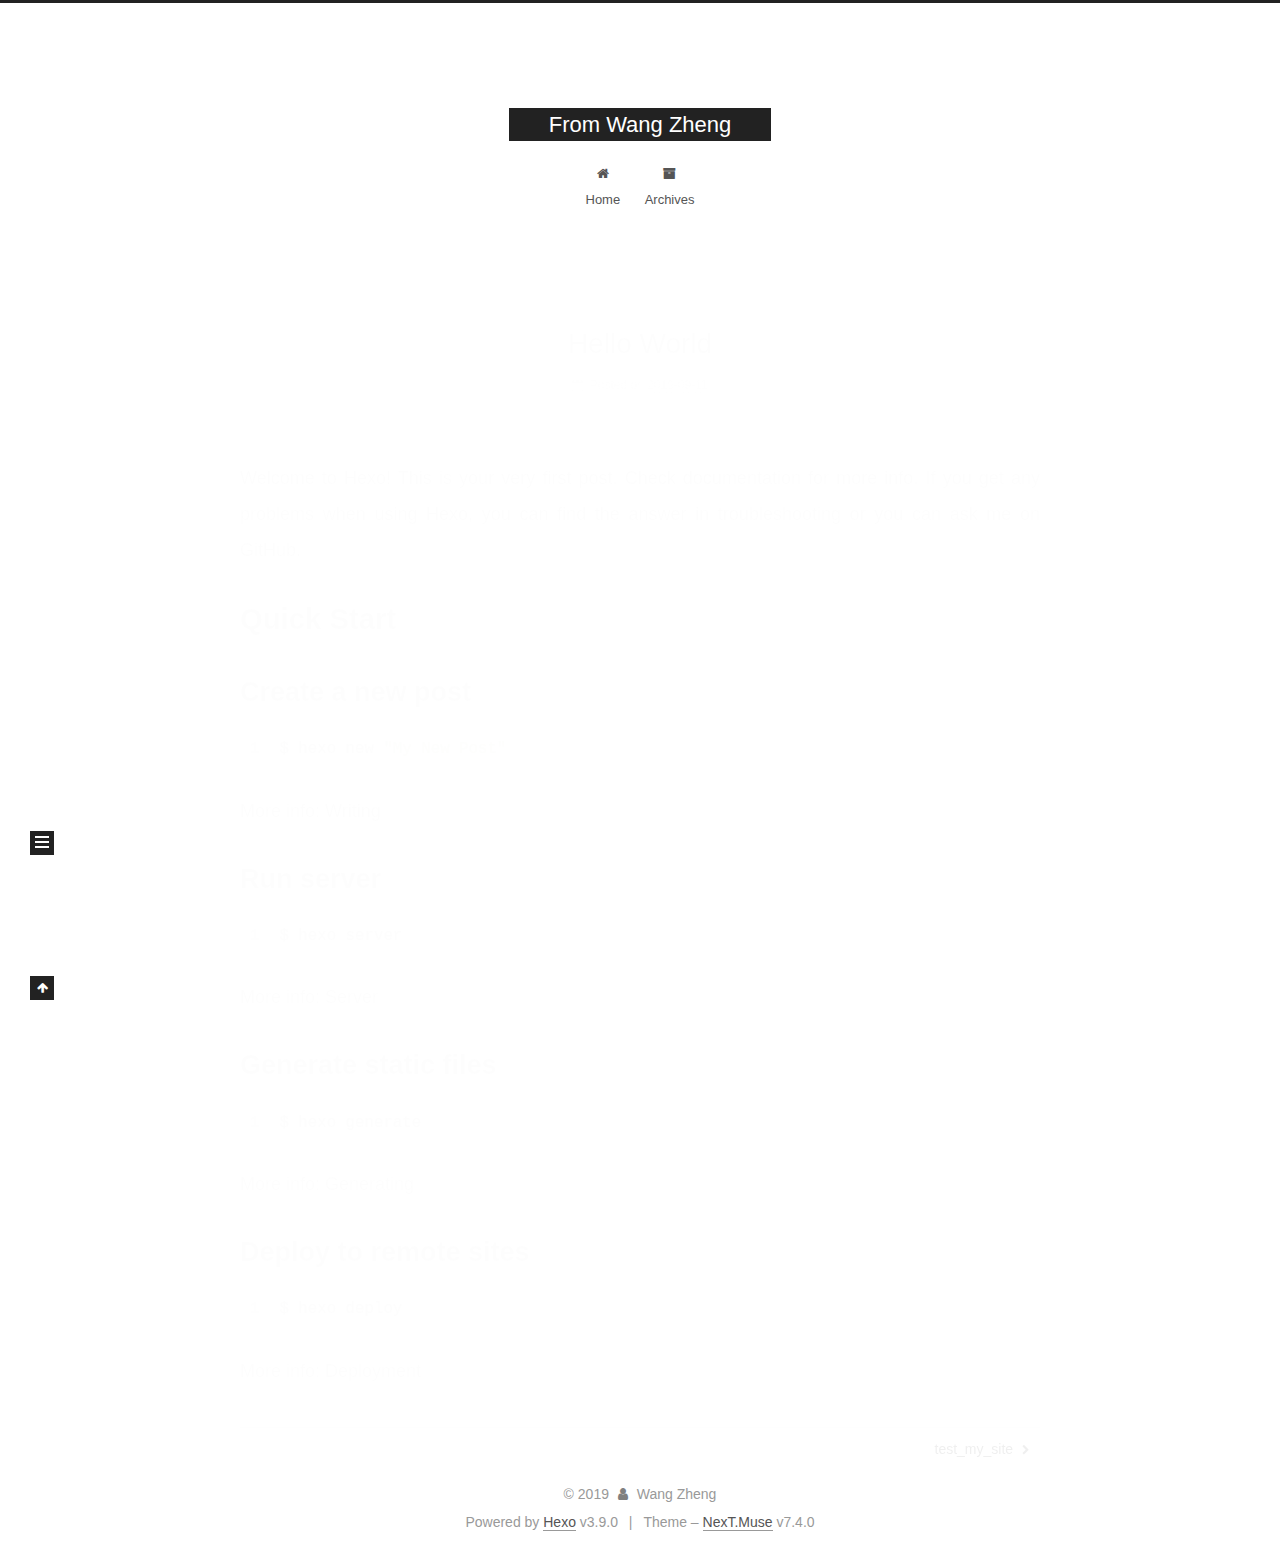
<file: 2019/09/11/hello-world/index.html>
<!DOCTYPE html>





<html lang="en">
<head>
  <meta charset="UTF-8">
<meta name="viewport" content="width=device-width, initial-scale=1, maximum-scale=2">
<meta name="theme-color" content="#222">
<meta name="generator" content="Hexo 3.9.0">
  <link rel="apple-touch-icon" sizes="180x180" href="/images/apple-touch-icon-next.png?v=7.4.0">
  <link rel="icon" type="image/png" sizes="32x32" href="/images/favicon-32x32-next.png?v=7.4.0">
  <link rel="icon" type="image/png" sizes="16x16" href="/images/favicon-16x16-next.png?v=7.4.0">
  <link rel="mask-icon" href="/images/logo.svg?v=7.4.0" color="#222">

<link rel="stylesheet" href="/css/main.css?v=7.4.0">


<link rel="stylesheet" href="/lib/font-awesome/css/font-awesome.min.css?v=4.7.0">


<script id="hexo-configurations">
  var NexT = window.NexT || {};
  var CONFIG = {
    root: '/',
    scheme: 'Muse',
    version: '7.4.0',
    exturl: false,
    sidebar: {"position":"left","display":"post","offset":12,"onmobile":false},
    copycode: {"enable":false,"show_result":false,"style":null},
    back2top: {"enable":true,"sidebar":false,"scrollpercent":false},
    bookmark: {"enable":false,"color":"#222","save":"auto"},
    fancybox: false,
    mediumzoom: false,
    lazyload: false,
    pangu: false,
    algolia: {
      appID: '',
      apiKey: '',
      indexName: '',
      hits: {"per_page":10},
      labels: {"input_placeholder":"Search for Posts","hits_empty":"We didn't find any results for the search: ${query}","hits_stats":"${hits} results found in ${time} ms"}
    },
    localsearch: {"enable":false,"trigger":"auto","top_n_per_article":1,"unescape":false,"preload":false},
    path: '',
    motion: {"enable":true,"async":false,"transition":{"post_block":"fadeIn","post_header":"slideDownIn","post_body":"slideDownIn","coll_header":"slideLeftIn","sidebar":"slideUpIn"}},
    translation: {
      copy_button: 'Copy',
      copy_success: 'Copied',
      copy_failure: 'Copy failed'
    },
    sidebarPadding: 40
  };
</script>

  <meta name="description" content="Welcome to Hexo! This is your very first post. Check documentation for more info. If you get any problems when using Hexo, you can find the answer in troubleshooting or you can ask me on GitHub. Quick">
<meta property="og:type" content="article">
<meta property="og:title" content="Hello World">
<meta property="og:url" content="cswangzheng.github.io/2019/09/11/hello-world/index.html">
<meta property="og:site_name" content="From Wang Zheng">
<meta property="og:description" content="Welcome to Hexo! This is your very first post. Check documentation for more info. If you get any problems when using Hexo, you can find the answer in troubleshooting or you can ask me on GitHub. Quick">
<meta property="og:locale" content="en">
<meta property="og:updated_time" content="2019-09-11T05:27:36.974Z">
<meta name="twitter:card" content="summary">
<meta name="twitter:title" content="Hello World">
<meta name="twitter:description" content="Welcome to Hexo! This is your very first post. Check documentation for more info. If you get any problems when using Hexo, you can find the answer in troubleshooting or you can ask me on GitHub. Quick">
  <link rel="canonical" href="cswangzheng.github.io/2019/09/11/hello-world/">


<script id="page-configurations">
  // https://hexo.io/docs/variables.html
  CONFIG.page = {
    sidebar: "",
    isHome: false,
    isPost: true,
    isPage: false,
    isArchive: false
  };
</script>

  <title>Hello World | From Wang Zheng</title>
  








  <noscript>
  <style>
  .use-motion .brand,
  .use-motion .menu-item,
  .sidebar-inner,
  .use-motion .post-block,
  .use-motion .pagination,
  .use-motion .comments,
  .use-motion .post-header,
  .use-motion .post-body,
  .use-motion .collection-header { opacity: initial; }

  .use-motion .logo,
  .use-motion .site-title,
  .use-motion .site-subtitle {
    opacity: initial;
    top: initial;
  }

  .use-motion .logo-line-before i { left: initial; }
  .use-motion .logo-line-after i { right: initial; }
  </style>
</noscript>

</head>

<body itemscope itemtype="http://schema.org/WebPage" lang="en">
  <div class="container use-motion">
    <div class="headband"></div>

    <header id="header" class="header" itemscope itemtype="http://schema.org/WPHeader">
      <div class="header-inner"><div class="site-brand-container">
  <div class="site-meta">

    <div>
      <a href="/" class="brand" rel="start">
        <span class="logo-line-before"><i></i></span>
        <span class="site-title">From Wang Zheng</span>
        <span class="logo-line-after"><i></i></span>
      </a>
    </div>
  </div>

  <div class="site-nav-toggle">
    <button aria-label="Toggle navigation bar">
      <span class="btn-bar"></span>
      <span class="btn-bar"></span>
      <span class="btn-bar"></span>
    </button>
  </div>
</div>


<nav class="site-nav">
  
  <ul id="menu" class="menu">
      
      
      
        
        <li class="menu-item menu-item-home">
      
    

    <a href="/" rel="section"><i class="menu-item-icon fa fa-fw fa-home"></i> <br>Home</a>

  </li>
      
      
      
        
        <li class="menu-item menu-item-archives">
      
    

    <a href="/archives/" rel="section"><i class="menu-item-icon fa fa-fw fa-archive"></i> <br>Archives</a>

  </li>
  </ul>

    

</nav>
</div>
    </header>

    
  <div class="back-to-top">
    <i class="fa fa-arrow-up"></i>
    <span>0%</span>
  </div>


    <main id="main" class="main">
      <div class="main-inner">
        <div class="content-wrap">
          <div id="content" class="content">
            

  <div id="posts" class="posts-expand">
      <article itemscope itemtype="http://schema.org/Article">
  
  
  
  <div class="post-block post">
    <link itemprop="mainEntityOfPage" href="cswangzheng.github.io/2019/09/11/hello-world/">

    <span hidden itemprop="author" itemscope itemtype="http://schema.org/Person">
      <meta itemprop="name" content="Wang Zheng">
      <meta itemprop="description" content="">
      <meta itemprop="image" content="/images/avatar.gif">
    </span>

    <span hidden itemprop="publisher" itemscope itemtype="http://schema.org/Organization">
      <meta itemprop="name" content="From Wang Zheng">
    </span>
      <header class="post-header">
        <h1 class="post-title" itemprop="name headline">Hello World

          
        </h1>

        <div class="post-meta">
            <span class="post-meta-item">
              <span class="post-meta-item-icon">
                <i class="fa fa-calendar-o"></i>
              </span>
              <span class="post-meta-item-text">Posted on</span>

              
                
              

              <time title="Created: 2019-09-11 13:27:36" itemprop="dateCreated datePublished" datetime="2019-09-11T13:27:36+08:00">2019-09-11</time>
            </span>
          

          

        </div>
      </header>

    
    
    
    <div class="post-body" itemprop="articleBody">

      
        <p>Welcome to <a href="https://hexo.io/" target="_blank" rel="noopener">Hexo</a>! This is your very first post. Check <a href="https://hexo.io/docs/" target="_blank" rel="noopener">documentation</a> for more info. If you get any problems when using Hexo, you can find the answer in <a href="https://hexo.io/docs/troubleshooting.html" target="_blank" rel="noopener">troubleshooting</a> or you can ask me on <a href="https://github.com/hexojs/hexo/issues" target="_blank" rel="noopener">GitHub</a>.</p>
<h2 id="Quick-Start"><a href="#Quick-Start" class="headerlink" title="Quick Start"></a>Quick Start</h2><h3 id="Create-a-new-post"><a href="#Create-a-new-post" class="headerlink" title="Create a new post"></a>Create a new post</h3><figure class="highlight bash"><table><tr><td class="gutter"><pre><span class="line">1</span><br></pre></td><td class="code"><pre><span class="line">$ hexo new <span class="string">"My New Post"</span></span><br></pre></td></tr></table></figure>

<p>More info: <a href="https://hexo.io/docs/writing.html" target="_blank" rel="noopener">Writing</a></p>
<h3 id="Run-server"><a href="#Run-server" class="headerlink" title="Run server"></a>Run server</h3><figure class="highlight bash"><table><tr><td class="gutter"><pre><span class="line">1</span><br></pre></td><td class="code"><pre><span class="line">$ hexo server</span><br></pre></td></tr></table></figure>

<p>More info: <a href="https://hexo.io/docs/server.html" target="_blank" rel="noopener">Server</a></p>
<h3 id="Generate-static-files"><a href="#Generate-static-files" class="headerlink" title="Generate static files"></a>Generate static files</h3><figure class="highlight bash"><table><tr><td class="gutter"><pre><span class="line">1</span><br></pre></td><td class="code"><pre><span class="line">$ hexo generate</span><br></pre></td></tr></table></figure>

<p>More info: <a href="https://hexo.io/docs/generating.html" target="_blank" rel="noopener">Generating</a></p>
<h3 id="Deploy-to-remote-sites"><a href="#Deploy-to-remote-sites" class="headerlink" title="Deploy to remote sites"></a>Deploy to remote sites</h3><figure class="highlight bash"><table><tr><td class="gutter"><pre><span class="line">1</span><br></pre></td><td class="code"><pre><span class="line">$ hexo deploy</span><br></pre></td></tr></table></figure>

<p>More info: <a href="https://hexo.io/docs/deployment.html" target="_blank" rel="noopener">Deployment</a></p>

    </div>

    
    
    
        
      

      <footer class="post-footer">

        

          <div class="post-nav">
            <div class="post-nav-next post-nav-item">
              
            </div>

            <span class="post-nav-divider"></span>

            <div class="post-nav-prev post-nav-item">
              
                <a href="/2019/09/11/test-my-site/" rel="prev" title="test_my_site">
                  test_my_site <i class="fa fa-chevron-right"></i>
                </a>
              
            </div>
          </div>
        
      </footer>
    
  </div>
  
  
  
  </article>

  </div>


          </div>
          

        </div>
          
  
  <div class="sidebar-toggle">
    <div class="sidebar-toggle-line-wrap">
      <span class="sidebar-toggle-line sidebar-toggle-line-first"></span>
      <span class="sidebar-toggle-line sidebar-toggle-line-middle"></span>
      <span class="sidebar-toggle-line sidebar-toggle-line-last"></span>
    </div>
  </div>

  <aside class="sidebar">
    <div class="sidebar-inner">
        
        
        
        
      

      <ul class="sidebar-nav motion-element">
        <li class="sidebar-nav-toc">
          Table of Contents
        </li>
        <li class="sidebar-nav-overview">
          Overview
        </li>
      </ul>

      <!--noindex-->
      <div class="post-toc-wrap sidebar-panel">
          <div class="post-toc motion-element"><ol class="nav"><li class="nav-item nav-level-2"><a class="nav-link" href="#Quick-Start"><span class="nav-number">1.</span> <span class="nav-text">Quick Start</span></a><ol class="nav-child"><li class="nav-item nav-level-3"><a class="nav-link" href="#Create-a-new-post"><span class="nav-number">1.1.</span> <span class="nav-text">Create a new post</span></a></li><li class="nav-item nav-level-3"><a class="nav-link" href="#Run-server"><span class="nav-number">1.2.</span> <span class="nav-text">Run server</span></a></li><li class="nav-item nav-level-3"><a class="nav-link" href="#Generate-static-files"><span class="nav-number">1.3.</span> <span class="nav-text">Generate static files</span></a></li><li class="nav-item nav-level-3"><a class="nav-link" href="#Deploy-to-remote-sites"><span class="nav-number">1.4.</span> <span class="nav-text">Deploy to remote sites</span></a></li></ol></li></ol></div>
        
      </div>
      <!--/noindex-->

      <div class="site-overview-wrap sidebar-panel">
        <div class="site-author motion-element" itemprop="author" itemscope itemtype="http://schema.org/Person">
  <p class="site-author-name" itemprop="name">Wang Zheng</p>
  <div class="site-description" itemprop="description"></div>
</div>
  <nav class="site-state motion-element">
      <div class="site-state-item site-state-posts">
        
          <a href="/archives/">
        
          <span class="site-state-item-count">2</span>
          <span class="site-state-item-name">posts</span>
        </a>
      </div>
    
  </nav>



      </div>

    </div>
  </aside>
  <div id="sidebar-dimmer"></div>


      </div>
    </main>

    <footer id="footer" class="footer">
      <div class="footer-inner">
        <div class="copyright">&copy; <span itemprop="copyrightYear">2019</span>
  <span class="with-love" id="animate">
    <i class="fa fa-user"></i>
  </span>
  <span class="author" itemprop="copyrightHolder">Wang Zheng</span>
</div>
  <div class="powered-by">Powered by <a href="https://hexo.io" class="theme-link" rel="noopener" target="_blank">Hexo</a> v3.9.0</div>
  <span class="post-meta-divider">|</span>
  <div class="theme-info">Theme – <a href="https://theme-next.org" class="theme-link" rel="noopener" target="_blank">NexT.Muse</a> v7.4.0</div>

        












        
      </div>
    </footer>
  </div>

  


  <script src="/lib/anime.min.js?v=3.1.0"></script>
  <script src="/lib/velocity/velocity.min.js?v=1.2.1"></script>
  <script src="/lib/velocity/velocity.ui.min.js?v=1.2.1"></script>
<script src="/js/utils.js?v=7.4.0"></script><script src="/js/motion.js?v=7.4.0"></script>
<script src="/js/schemes/muse.js?v=7.4.0"></script>
<script src="/js/next-boot.js?v=7.4.0"></script>



  





















  

  

  

</body>
</html>
</file>
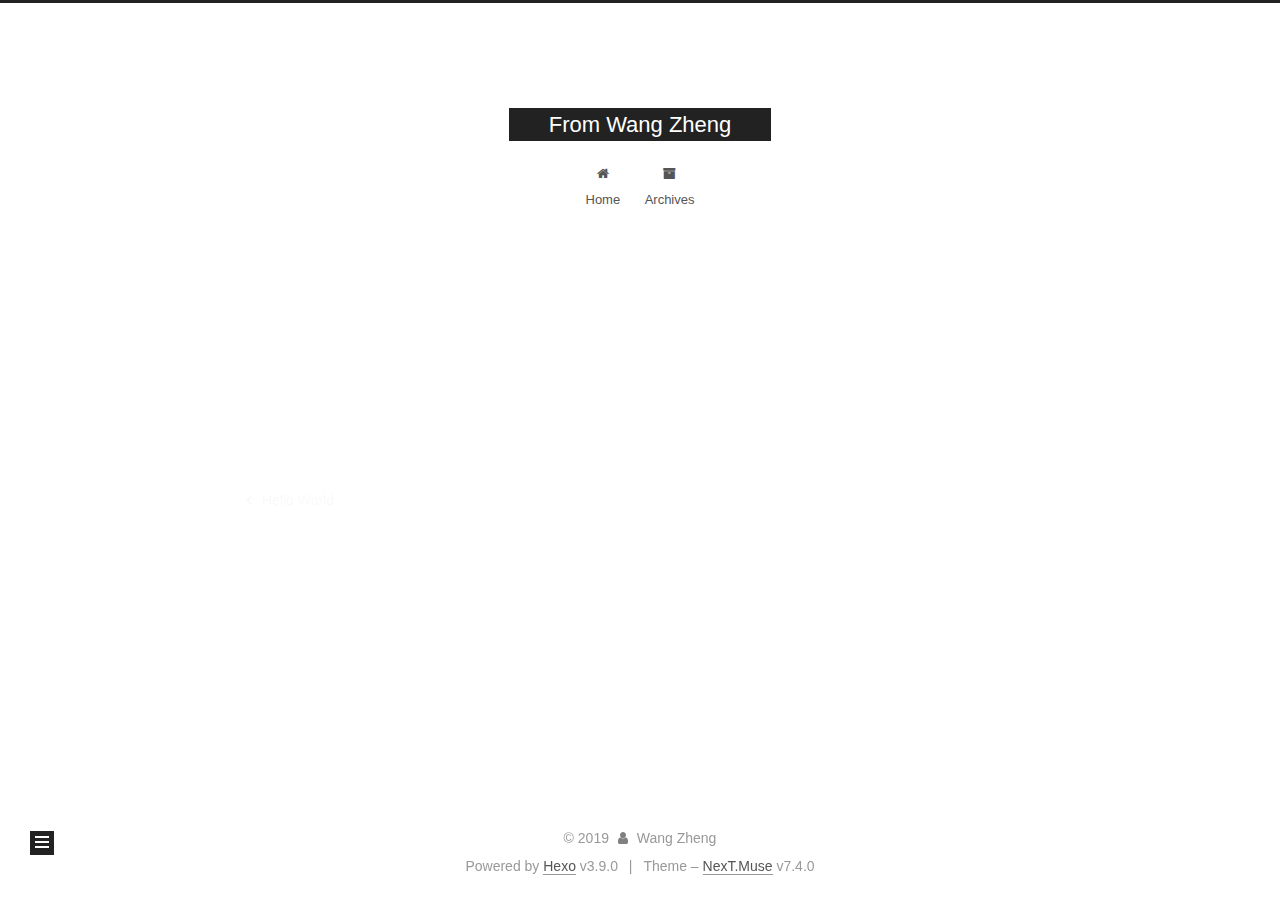
<file: 2019/09/11/test-my-site/index.html>
<!DOCTYPE html>





<html lang="en">
<head>
  <meta charset="UTF-8">
<meta name="viewport" content="width=device-width, initial-scale=1, maximum-scale=2">
<meta name="theme-color" content="#222">
<meta name="generator" content="Hexo 3.9.0">
  <link rel="apple-touch-icon" sizes="180x180" href="/images/apple-touch-icon-next.png?v=7.4.0">
  <link rel="icon" type="image/png" sizes="32x32" href="/images/favicon-32x32-next.png?v=7.4.0">
  <link rel="icon" type="image/png" sizes="16x16" href="/images/favicon-16x16-next.png?v=7.4.0">
  <link rel="mask-icon" href="/images/logo.svg?v=7.4.0" color="#222">

<link rel="stylesheet" href="/css/main.css?v=7.4.0">


<link rel="stylesheet" href="/lib/font-awesome/css/font-awesome.min.css?v=4.7.0">


<script id="hexo-configurations">
  var NexT = window.NexT || {};
  var CONFIG = {
    root: '/',
    scheme: 'Muse',
    version: '7.4.0',
    exturl: false,
    sidebar: {"position":"left","display":"post","offset":12,"onmobile":false},
    copycode: {"enable":false,"show_result":false,"style":null},
    back2top: {"enable":true,"sidebar":false,"scrollpercent":false},
    bookmark: {"enable":false,"color":"#222","save":"auto"},
    fancybox: false,
    mediumzoom: false,
    lazyload: false,
    pangu: false,
    algolia: {
      appID: '',
      apiKey: '',
      indexName: '',
      hits: {"per_page":10},
      labels: {"input_placeholder":"Search for Posts","hits_empty":"We didn't find any results for the search: ${query}","hits_stats":"${hits} results found in ${time} ms"}
    },
    localsearch: {"enable":false,"trigger":"auto","top_n_per_article":1,"unescape":false,"preload":false},
    path: '',
    motion: {"enable":true,"async":false,"transition":{"post_block":"fadeIn","post_header":"slideDownIn","post_body":"slideDownIn","coll_header":"slideLeftIn","sidebar":"slideUpIn"}},
    translation: {
      copy_button: 'Copy',
      copy_success: 'Copied',
      copy_failure: 'Copy failed'
    },
    sidebarPadding: 40
  };
</script>

  <meta property="og:type" content="article">
<meta property="og:title" content="test_my_site">
<meta property="og:url" content="cswangzheng.github.io/2019/09/11/test-my-site/index.html">
<meta property="og:site_name" content="From Wang Zheng">
<meta property="og:locale" content="en">
<meta property="og:updated_time" content="2019-09-11T05:29:02.953Z">
<meta name="twitter:card" content="summary">
<meta name="twitter:title" content="test_my_site">
  <link rel="canonical" href="cswangzheng.github.io/2019/09/11/test-my-site/">


<script id="page-configurations">
  // https://hexo.io/docs/variables.html
  CONFIG.page = {
    sidebar: "",
    isHome: false,
    isPost: true,
    isPage: false,
    isArchive: false
  };
</script>

  <title>test_my_site | From Wang Zheng</title>
  








  <noscript>
  <style>
  .use-motion .brand,
  .use-motion .menu-item,
  .sidebar-inner,
  .use-motion .post-block,
  .use-motion .pagination,
  .use-motion .comments,
  .use-motion .post-header,
  .use-motion .post-body,
  .use-motion .collection-header { opacity: initial; }

  .use-motion .logo,
  .use-motion .site-title,
  .use-motion .site-subtitle {
    opacity: initial;
    top: initial;
  }

  .use-motion .logo-line-before i { left: initial; }
  .use-motion .logo-line-after i { right: initial; }
  </style>
</noscript>

</head>

<body itemscope itemtype="http://schema.org/WebPage" lang="en">
  <div class="container use-motion">
    <div class="headband"></div>

    <header id="header" class="header" itemscope itemtype="http://schema.org/WPHeader">
      <div class="header-inner"><div class="site-brand-container">
  <div class="site-meta">

    <div>
      <a href="/" class="brand" rel="start">
        <span class="logo-line-before"><i></i></span>
        <span class="site-title">From Wang Zheng</span>
        <span class="logo-line-after"><i></i></span>
      </a>
    </div>
  </div>

  <div class="site-nav-toggle">
    <button aria-label="Toggle navigation bar">
      <span class="btn-bar"></span>
      <span class="btn-bar"></span>
      <span class="btn-bar"></span>
    </button>
  </div>
</div>


<nav class="site-nav">
  
  <ul id="menu" class="menu">
      
      
      
        
        <li class="menu-item menu-item-home">
      
    

    <a href="/" rel="section"><i class="menu-item-icon fa fa-fw fa-home"></i> <br>Home</a>

  </li>
      
      
      
        
        <li class="menu-item menu-item-archives">
      
    

    <a href="/archives/" rel="section"><i class="menu-item-icon fa fa-fw fa-archive"></i> <br>Archives</a>

  </li>
  </ul>

    

</nav>
</div>
    </header>

    
  <div class="back-to-top">
    <i class="fa fa-arrow-up"></i>
    <span>0%</span>
  </div>


    <main id="main" class="main">
      <div class="main-inner">
        <div class="content-wrap">
          <div id="content" class="content">
            

  <div id="posts" class="posts-expand">
      <article itemscope itemtype="http://schema.org/Article">
  
  
  
  <div class="post-block post">
    <link itemprop="mainEntityOfPage" href="cswangzheng.github.io/2019/09/11/test-my-site/">

    <span hidden itemprop="author" itemscope itemtype="http://schema.org/Person">
      <meta itemprop="name" content="Wang Zheng">
      <meta itemprop="description" content="">
      <meta itemprop="image" content="/images/avatar.gif">
    </span>

    <span hidden itemprop="publisher" itemscope itemtype="http://schema.org/Organization">
      <meta itemprop="name" content="From Wang Zheng">
    </span>
      <header class="post-header">
        <h1 class="post-title" itemprop="name headline">test_my_site

          
        </h1>

        <div class="post-meta">
            <span class="post-meta-item">
              <span class="post-meta-item-icon">
                <i class="fa fa-calendar-o"></i>
              </span>
              <span class="post-meta-item-text">Posted on</span>

              
                
              

              <time title="Created: 2019-09-11 13:29:02" itemprop="dateCreated datePublished" datetime="2019-09-11T13:29:02+08:00">2019-09-11</time>
            </span>
          

          

        </div>
      </header>

    
    
    
    <div class="post-body" itemprop="articleBody">

      
        
    </div>

    
    
    
        
      

      <footer class="post-footer">

        

          <div class="post-nav">
            <div class="post-nav-next post-nav-item">
              
                <a href="/2019/09/11/hello-world/" rel="next" title="Hello World">
                  <i class="fa fa-chevron-left"></i> Hello World
                </a>
              
            </div>

            <span class="post-nav-divider"></span>

            <div class="post-nav-prev post-nav-item">
              
            </div>
          </div>
        
      </footer>
    
  </div>
  
  
  
  </article>

  </div>


          </div>
          

        </div>
          
  
  <div class="sidebar-toggle">
    <div class="sidebar-toggle-line-wrap">
      <span class="sidebar-toggle-line sidebar-toggle-line-first"></span>
      <span class="sidebar-toggle-line sidebar-toggle-line-middle"></span>
      <span class="sidebar-toggle-line sidebar-toggle-line-last"></span>
    </div>
  </div>

  <aside class="sidebar">
    <div class="sidebar-inner">
        
        
        
        
      

      <ul class="sidebar-nav motion-element">
        <li class="sidebar-nav-toc">
          Table of Contents
        </li>
        <li class="sidebar-nav-overview">
          Overview
        </li>
      </ul>

      <!--noindex-->
      <div class="post-toc-wrap sidebar-panel">
      </div>
      <!--/noindex-->

      <div class="site-overview-wrap sidebar-panel">
        <div class="site-author motion-element" itemprop="author" itemscope itemtype="http://schema.org/Person">
  <p class="site-author-name" itemprop="name">Wang Zheng</p>
  <div class="site-description" itemprop="description"></div>
</div>
  <nav class="site-state motion-element">
      <div class="site-state-item site-state-posts">
        
          <a href="/archives/">
        
          <span class="site-state-item-count">2</span>
          <span class="site-state-item-name">posts</span>
        </a>
      </div>
    
  </nav>



      </div>

    </div>
  </aside>
  <div id="sidebar-dimmer"></div>


      </div>
    </main>

    <footer id="footer" class="footer">
      <div class="footer-inner">
        <div class="copyright">&copy; <span itemprop="copyrightYear">2019</span>
  <span class="with-love" id="animate">
    <i class="fa fa-user"></i>
  </span>
  <span class="author" itemprop="copyrightHolder">Wang Zheng</span>
</div>
  <div class="powered-by">Powered by <a href="https://hexo.io" class="theme-link" rel="noopener" target="_blank">Hexo</a> v3.9.0</div>
  <span class="post-meta-divider">|</span>
  <div class="theme-info">Theme – <a href="https://theme-next.org" class="theme-link" rel="noopener" target="_blank">NexT.Muse</a> v7.4.0</div>

        












        
      </div>
    </footer>
  </div>

  


  <script src="/lib/anime.min.js?v=3.1.0"></script>
  <script src="/lib/velocity/velocity.min.js?v=1.2.1"></script>
  <script src="/lib/velocity/velocity.ui.min.js?v=1.2.1"></script>
<script src="/js/utils.js?v=7.4.0"></script><script src="/js/motion.js?v=7.4.0"></script>
<script src="/js/schemes/muse.js?v=7.4.0"></script>
<script src="/js/next-boot.js?v=7.4.0"></script>



  





















  

  

  

</body>
</html>
</file>
<file: css/main.css>
html {
  line-height: 1.15; /* 1 */
  -webkit-text-size-adjust: 100%; /* 2 */
}
body {
  margin: 0;
}
main {
  display: block;
}
h1 {
  font-size: 2em;
  margin: 0.67em 0;
}
hr {
  box-sizing: content-box; /* 1 */
  height: 0; /* 1 */
  overflow: visible; /* 2 */
}
pre {
  font-family: monospace, monospace; /* 1 */
  font-size: 1em; /* 2 */
}
a {
  background-color: transparent;
}
abbr[title] {
  border-bottom: none; /* 1 */
  text-decoration: underline; /* 2 */
  text-decoration: underline dotted; /* 2 */
}
b,
strong {
  font-weight: bolder;
}
code,
kbd,
samp {
  font-family: monospace, monospace; /* 1 */
  font-size: 1em; /* 2 */
}
small {
  font-size: 80%;
}
sub,
sup {
  font-size: 75%;
  line-height: 0;
  position: relative;
  vertical-align: baseline;
}
sub {
  bottom: -0.25em;
}
sup {
  top: -0.5em;
}
img {
  border-style: none;
}
button,
input,
optgroup,
select,
textarea {
  font-family: inherit; /* 1 */
  font-size: 100%; /* 1 */
  line-height: 1.15; /* 1 */
  margin: 0; /* 2 */
}
button,
input {
/* 1 */
  overflow: visible;
}
button,
select {
/* 1 */
  text-transform: none;
}
button,
[type='button'],
[type='reset'],
[type='submit'] {
  -webkit-appearance: button;
}
button::-moz-focus-inner,
[type='button']::-moz-focus-inner,
[type='reset']::-moz-focus-inner,
[type='submit']::-moz-focus-inner {
  border-style: none;
  padding: 0;
}
button:-moz-focusring,
[type='button']:-moz-focusring,
[type='reset']:-moz-focusring,
[type='submit']:-moz-focusring {
  outline: 1px dotted ButtonText;
}
fieldset {
  padding: 0.35em 0.75em 0.625em;
}
legend {
  box-sizing: border-box; /* 1 */
  color: inherit; /* 2 */
  display: table; /* 1 */
  max-width: 100%; /* 1 */
  padding: 0; /* 3 */
  white-space: normal; /* 1 */
}
progress {
  vertical-align: baseline;
}
textarea {
  overflow: auto;
}
[type='checkbox'],
[type='radio'] {
  box-sizing: border-box; /* 1 */
  padding: 0; /* 2 */
}
[type='number']::-webkit-inner-spin-button,
[type='number']::-webkit-outer-spin-button {
  height: auto;
}
[type='search'] {
  outline-offset: -2px; /* 2 */
  -webkit-appearance: textfield; /* 1 */
}
[type='search']::-webkit-search-decoration {
  -webkit-appearance: none;
}
::-webkit-file-upload-button {
  font: inherit; /* 2 */
  -webkit-appearance: button; /* 1 */
}
details {
  display: block;
}
summary {
  display: list-item;
}
template {
  display: none;
}
[hidden] {
  display: none;
}
::selection {
  background: #262a30;
  color: #fff;
}
body {
  background: #fff;
  color: #555;
  font-family: 'Lato', "PingFang SC", "Microsoft YaHei", sans-serif;
  font-size: 1em;
  line-height: 2;
}
@media (max-width: 991px) {
  body {
    padding-right: 0;
  }
}
h1,
h2,
h3,
h4,
h5,
h6 {
  font-family: 'Lato', "PingFang SC", "Microsoft YaHei", sans-serif;
  font-weight: bold;
  line-height: 1.5;
  margin: 20px 0 15px;
  padding: 0;
}
h1 {
  font-size: 1.75em;
}
h2 {
  font-size: 1.625em;
}
h3 {
  font-size: 1.5em;
}
h4 {
  font-size: 1.375em;
}
h5 {
  font-size: 1.25em;
}
h6 {
  font-size: 1.125em;
}
p {
  margin: 0 0 20px 0;
}
a,
span.exturl {
  overflow-wrap: break-word;
  word-wrap: break-word;
  background-color: transparent;
  border-bottom: 1px solid #999;
  color: #555;
  outline: none;
  text-decoration: none;
  cursor: pointer;
}
a:hover,
span.exturl:hover {
  border-bottom-color: #222;
  color: #222;
}
iframe,
img,
video {
  display: block;
  margin-left: auto;
  margin-right: auto;
  max-width: 100%;
}
hr {
  background-color: #ddd;
  background-image: repeating-linear-gradient(-45deg, #fff, #fff 4px, transparent 4px, transparent 8px);
  border: 0;
  height: 3px;
  margin: 40px 0;
}
blockquote {
  border-left: 4px solid #ddd;
  color: #666;
  margin: 0;
  padding: 0 15px;
}
blockquote cite::before {
  content: '-';
  padding: 0 5px;
}
dt {
  font-weight: 700;
}
dd {
  margin: 0;
  padding: 0;
}
kbd {
  background-color: #f9f9f9;
  background-image: linear-gradient(top, #eee, #fff, #eee);
  border: 1px solid #ccc;
  border-radius: 0.2em;
  box-shadow: 0.1em 0.1em 0.2em rgba(0,0,0,0.1);
  font-family: inherit;
  padding: 0.1em 0.3em;
  white-space: nowrap;
}
.text-left {
  text-align: left;
}
.text-center {
  text-align: center;
}
.text-right {
  text-align: right;
}
.text-justify {
  text-align: justify;
}
.text-nowrap {
  white-space: nowrap;
}
.text-lowercase {
  text-transform: lowercase;
}
.text-uppercase {
  text-transform: uppercase;
}
.text-capitalize {
  text-transform: capitalize;
}
.center-block {
  display: block;
  margin-left: auto;
  margin-right: auto;
}
.clearfix::before,
.clearfix::after {
  content: ' ';
  display: table;
}
.clearfix::after {
  clear: both;
}
.pullquote {
  width: 45%;
}
.pullquote.left {
  float: left;
  margin-left: 5px;
  margin-right: 10px;
}
.pullquote.right {
  float: right;
  margin-left: 10px;
  margin-right: 5px;
}
.translation {
  color: #999;
  font-size: 0.875em;
  margin-top: -20px;
}
.table-container {
  -webkit-overflow-scrolling: touch;
  overflow: auto;
}
table {
  border-collapse: collapse;
  border-spacing: 0;
  font-size: 0.875em;
  margin: 0 0 20px 0;
  width: 100%;
}
table > tbody > tr:nth-of-type(odd) {
  background-color: #f9f9f9;
}
table > tbody > tr:hover {
  background-color: #f5f5f5;
}
caption,
th,
td {
  font-weight: normal;
  padding: 8px;
  text-align: left;
  vertical-align: middle;
}
th,
td {
  border: 1px solid #ddd;
  border-bottom: 3px solid #ddd;
}
th {
  font-weight: 700;
  padding-bottom: 10px;
}
td {
  border-bottom-width: 1px;
}
html,
body {
  height: 100%;
}
.container {
  position: relative;
}
.header-inner {
  margin: 0 auto;
  padding: 100px 0 70px;
  width: 700px;
}
@media (min-width: 1200px) {
  .container .header-inner {
    width: 800px;
  }
}
@media (min-width: 1600px) {
  .container .header-inner {
    width: 900px;
  }
}
.main-inner {
  margin: 0 auto;
  width: 700px;
}
@media (min-width: 1200px) {
  .container .main-inner {
    width: 800px;
  }
}
@media (min-width: 1600px) {
  .container .main-inner {
    width: 900px;
  }
}
.footer {
  padding: 20px 0;
}
.footer-inner {
  box-sizing: border-box;
  margin: 0 auto;
  width: 700px;
}
@media (min-width: 1200px) {
  .container .footer-inner {
    width: 800px;
  }
}
@media (min-width: 1600px) {
  .container .footer-inner {
    width: 900px;
  }
}
pre,
.highlight {
  background: #f7f7f7;
  color: #4d4d4c;
  line-height: 1.6;
  margin: 0 auto 20px;
}
pre,
code {
  font-family: consolas, Menlo, "PingFang SC", "Microsoft YaHei", monospace;
}
code {
  overflow-wrap: break-word;
  word-wrap: break-word;
  background: #eee;
  border-radius: 3px;
  color: #555;
  padding: 2px 4px;
}
pre {
  overflow: auto;
  padding: 10px;
}
pre code {
  background: none;
  color: #4d4d4c;
  font-size: 0.875em;
  padding: 0;
  text-shadow: none;
}
.highlight *::selection {
  background: #d6d6d6;
}
.highlight pre {
  border: 0;
  margin: 0;
  padding: 10px 0;
}
.highlight table {
  border: 0;
  margin: 0;
  width: auto;
}
.highlight td {
  border: 0;
  padding: 0;
}
.highlight figcaption {
  background: #eee;
  border-bottom: 1px solid #e9e9e9;
  color: #4d4d4c;
  line-height: 1em;
  margin: 0;
  padding: 0.5em;
}
.highlight figcaption::before,
.highlight figcaption::after {
  content: ' ';
  display: table;
}
.highlight figcaption::after {
  clear: both;
}
.highlight figcaption a {
  color: #4d4d4c;
  float: right;
}
.highlight figcaption a:hover {
  border-bottom-color: #4d4d4c;
}
.highlight .gutter pre {
  background-color: #eff2f3;
  color: #869194;
  padding-left: 10px;
  padding-right: 10px;
  text-align: right;
}
.highlight .code pre {
  background-color: #f7f7f7;
  padding-left: 10px;
  width: 100%;
}
.gutter {
  -moz-user-select: none;
  -ms-user-select: none;
  -webkit-user-select: none;
  user-select: none;
}
.gist table {
  width: auto;
}
.gist table td {
  border: 0;
}
pre .deletion {
  background: #fdd;
}
pre .addition {
  background: #dfd;
}
pre .meta {
  color: #eab700;
  -moz-user-select: none;
  -ms-user-select: none;
  -webkit-user-select: none;
  user-select: none;
}
pre .comment {
  color: #8e908c;
}
pre .variable,
pre .attribute,
pre .tag,
pre .name,
pre .regexp,
pre .ruby .constant,
pre .xml .tag .title,
pre .xml .pi,
pre .xml .doctype,
pre .html .doctype,
pre .css .id,
pre .css .class,
pre .css .pseudo {
  color: #c82829;
}
pre .number,
pre .preprocessor,
pre .built_in,
pre .builtin-name,
pre .literal,
pre .params,
pre .constant,
pre .command {
  color: #f5871f;
}
pre .ruby .class .title,
pre .css .rules .attribute,
pre .string,
pre .symbol,
pre .value,
pre .inheritance,
pre .header,
pre .ruby .symbol,
pre .xml .cdata,
pre .special,
pre .formula {
  color: #718c00;
}
pre .title,
pre .css .hexcolor {
  color: #3e999f;
}
pre .function,
pre .python .decorator,
pre .python .title,
pre .ruby .function .title,
pre .ruby .title .keyword,
pre .perl .sub,
pre .javascript .title,
pre .coffeescript .title {
  color: #4271ae;
}
pre .keyword,
pre .javascript .function {
  color: #8959a8;
}
.blockquote-center {
  border-left: none;
  margin: 40px 0;
  padding: 0;
  position: relative;
  text-align: center;
}
.blockquote-center::before,
.blockquote-center::after {
  background-position: 0 -6px;
  background-repeat: no-repeat;
  background-size: 22px 22px;
  content: ' ';
  display: block;
  height: 24px;
  opacity: 0.2;
  position: absolute;
  width: 100%;
}
.blockquote-center::before {
  background-image: url("../images/quote-l.svg");
  border-top: 1px solid #ccc;
  top: -20px;
}
.blockquote-center::after {
  background-image: url("../images/quote-r.svg");
  background-position: 100% 8px;
  border-bottom: 1px solid #ccc;
  bottom: -20px;
}
.blockquote-center p,
.blockquote-center div {
  text-align: center;
}
.post-body .group-picture img {
  border: 0;
  box-sizing: border-box;
  margin: 0 auto;
  padding: 0 3px;
}
.post-body .group-picture-row {
  margin-bottom: 6px;
  overflow: hidden;
}
.post-body .group-picture-column {
  float: left;
  margin-bottom: 10px;
}
.post-body .label {
  display: inline;
  padding: 0 2px;
}
.post-body .label.default {
  background-color: #f0f0f0;
}
.post-body .label.primary {
  background-color: #efe6f7;
}
.post-body .label.info {
  background-color: #e5f2f8;
}
.post-body .label.success {
  background-color: #e7f4e9;
}
.post-body .label.warning {
  background-color: #fcf6e1;
}
.post-body .label.danger {
  background-color: #fae8eb;
}
.post-body .tabs {
  margin-bottom: 20px;
}
.post-body .tabs,
.tabs-comment {
  display: block;
  padding-top: 10px;
  position: relative;
}
.post-body .tabs ul.nav-tabs,
.tabs-comment ul.nav-tabs {
  display: flex;
  flex-wrap: wrap;
  margin: 0;
  margin-bottom: -1px;
  padding: 0;
}
@media (max-width: 413px) {
  .post-body .tabs ul.nav-tabs,
  .tabs-comment ul.nav-tabs {
    display: block;
    margin-bottom: 5px;
  }
}
.post-body .tabs ul.nav-tabs li.tab,
.tabs-comment ul.nav-tabs li.tab {
  background-color: #fff;
  border-bottom: 1px solid #ddd;
  border-left: 1px solid transparent;
  border-right: 1px solid transparent;
  border-top: 3px solid transparent;
  flex-grow: 1;
  list-style-type: none;
}
@media (max-width: 413px) {
  .post-body .tabs ul.nav-tabs li.tab,
  .tabs-comment ul.nav-tabs li.tab {
    border-bottom: 1px solid transparent;
    border-left: 3px solid transparent;
    border-right: 1px solid transparent;
    border-top: 1px solid transparent;
  }
}
.post-body .tabs ul.nav-tabs li.tab a,
.tabs-comment ul.nav-tabs li.tab a {
  border-bottom: initial;
  display: block;
  line-height: 1.8em;
  outline: 0;
  padding: 0.25em 0.75em;
  text-align: center;
  transition-delay: 0s;
  transition-duration: 0.2s;
  transition-timing-function: ease-out;
}
.post-body .tabs ul.nav-tabs li.tab a i,
.tabs-comment ul.nav-tabs li.tab a i {
  width: 1.285714285714286em;
}
.post-body .tabs ul.nav-tabs li.tab.active,
.tabs-comment ul.nav-tabs li.tab.active {
  border-bottom: 1px solid transparent;
  border-left: 1px solid #ddd;
  border-right: 1px solid #ddd;
  border-top: 3px solid #fc6423;
}
@media (max-width: 413px) {
  .post-body .tabs ul.nav-tabs li.tab.active,
  .tabs-comment ul.nav-tabs li.tab.active {
    border-bottom: 1px solid #ddd;
    border-left: 3px solid #fc6423;
    border-right: 1px solid #ddd;
    border-top: 1px solid #ddd;
  }
}
.post-body .tabs ul.nav-tabs li.tab.active a,
.tabs-comment ul.nav-tabs li.tab.active a {
  color: #555;
  cursor: default;
}
.post-body .tabs .tab-content .tab-pane,
.tabs-comment .tab-content .tab-pane {
  border: 1px solid #ddd;
  padding: 20px 20px 0 20px;
}
.post-body .tabs .tab-content .tab-pane:not(.active),
.tabs-comment .tab-content .tab-pane:not(.active) {
  display: none;
}
.post-body .tabs .tab-content .tab-pane.active,
.tabs-comment .tab-content .tab-pane.active {
  display: block;
}
.post-body .note {
  margin-bottom: 20px;
  padding: 15px;
  position: relative;
  border: 1px solid #eee;
  border-left-width: 5px;
  border-radius: 3px;
}
.post-body .note h2,
.post-body .note h3,
.post-body .note h4,
.post-body .note h5,
.post-body .note h6 {
  margin-top: 0;
  border-bottom: initial;
  margin-bottom: 0;
  padding-top: 0;
}
.post-body .note p:first-child,
.post-body .note ul:first-child,
.post-body .note ol:first-child,
.post-body .note table:first-child,
.post-body .note pre:first-child,
.post-body .note blockquote:first-child,
.post-body .note img:first-child {
  margin-top: 0;
}
.post-body .note p:last-child,
.post-body .note ul:last-child,
.post-body .note ol:last-child,
.post-body .note table:last-child,
.post-body .note pre:last-child,
.post-body .note blockquote:last-child,
.post-body .note img:last-child {
  margin-bottom: 0;
}
.post-body .note.default {
  border-left-color: #777;
}
.post-body .note.default h2,
.post-body .note.default h3,
.post-body .note.default h4,
.post-body .note.default h5,
.post-body .note.default h6 {
  color: #777;
}
.post-body .note.primary {
  border-left-color: #6f42c1;
}
.post-body .note.primary h2,
.post-body .note.primary h3,
.post-body .note.primary h4,
.post-body .note.primary h5,
.post-body .note.primary h6 {
  color: #6f42c1;
}
.post-body .note.info {
  border-left-color: #428bca;
}
.post-body .note.info h2,
.post-body .note.info h3,
.post-body .note.info h4,
.post-body .note.info h5,
.post-body .note.info h6 {
  color: #428bca;
}
.post-body .note.success {
  border-left-color: #5cb85c;
}
.post-body .note.success h2,
.post-body .note.success h3,
.post-body .note.success h4,
.post-body .note.success h5,
.post-body .note.success h6 {
  color: #5cb85c;
}
.post-body .note.warning {
  border-left-color: #f0ad4e;
}
.post-body .note.warning h2,
.post-body .note.warning h3,
.post-body .note.warning h4,
.post-body .note.warning h5,
.post-body .note.warning h6 {
  color: #f0ad4e;
}
.post-body .note.danger {
  border-left-color: #d9534f;
}
.post-body .note.danger h2,
.post-body .note.danger h3,
.post-body .note.danger h4,
.post-body .note.danger h5,
.post-body .note.danger h6 {
  color: #d9534f;
}
.btn {
  background: #222;
  border: 2px solid #222;
  border-radius: 0;
  color: #fff;
  display: inline-block;
  font-size: 0.875em;
  line-height: 2;
  padding: 0 20px;
  text-decoration: none;
  transition-delay: 0s;
  transition-duration: 0.2s;
  transition-timing-function: ease-in-out;
  transition-property: background-color;
}
.btn:hover {
  background: #fff;
  border-color: #222;
  color: #222;
}
.btn + .btn {
  margin: 0 0 8px 8px;
}
.btn .fa-fw {
  text-align: left;
  width: 1.285714285714286em;
}
.btn-bar {
  background: #555;
  border-radius: 1px;
  display: block;
  height: 2px;
  width: 22px;
}
.btn-bar + .btn-bar {
  margin-top: 4px;
}
.page-number-basic,
.pagination .prev,
.pagination .next,
.pagination .page-number,
.pagination .space {
  display: inline-block;
  margin: 0 10px;
  padding: 0 11px;
  position: relative;
  top: -1px;
}
@media (max-width: 767px) {
  .page-number-basic,
  .pagination .prev,
  .pagination .next,
  .pagination .page-number,
  .pagination .space {
    margin: 0 5px;
  }
}
.pagination {
  border-top: 1px solid #eee;
  margin: 120px 0 40px;
  text-align: center;
}
.pagination .prev,
.pagination .next,
.pagination .page-number {
  border-bottom: 0;
  border-top: 1px solid #eee;
  transition-property: border-color;
  transition-delay: 0s;
  transition-duration: 0.2s;
  transition-timing-function: ease-in-out;
}
.pagination .prev:hover,
.pagination .next:hover,
.pagination .page-number:hover {
  border-top-color: #222;
}
.pagination .space {
  margin: 0;
  padding: 0;
}
.pagination .prev {
  margin-left: 0;
}
.pagination .next {
  margin-right: 0;
}
.pagination .page-number.current {
  background: #ccc;
  border-top-color: #ccc;
  color: #fff;
}
@media (max-width: 767px) {
  .pagination {
    border-top: none;
  }
  .pagination .prev,
  .pagination .next,
  .pagination .page-number {
    border-bottom: 1px solid #eee;
    border-top: 0;
    margin-bottom: 10px;
    padding: 0 10px;
  }
  .pagination .prev:hover,
  .pagination .next:hover,
  .pagination .page-number:hover {
    border-bottom-color: #222;
  }
}
.comments {
  margin: 60px 20px 0;
  overflow: hidden;
}
.comment-button-group {
  display: flex;
  flex-wrap: wrap-reverse;
  justify-content: center;
  margin: 1em 0;
}
.comment-button-group .comment-button {
  margin: 0.1em 0.2em;
}
.comment-button-group .comment-button.active {
  background: #fff;
  border-color: #222;
  color: #222;
}
.comment-position {
  display: none;
}
.comment-position.active {
  display: block;
}
.tabs-comment {
  background: #fff;
  margin-top: 4em;
  padding-top: 0;
}
.tabs-comment .comments {
  border: 0;
  box-shadow: none;
  margin-top: 0;
  padding-top: 0;
}
.back-to-top {
  background: #222;
  bottom: -100px;
  box-sizing: border-box;
  color: #fff;
  cursor: pointer;
  font-size: 12px;
  left: 30px;
  opacity: 1;
  padding: 0 6px;
  position: fixed;
  text-align: center;
  transition-property: bottom;
  z-index: 1050;
  transition-delay: 0s;
  transition-duration: 0.2s;
  transition-timing-function: ease-in-out;
  width: 24px;
}
.back-to-top span {
  display: none;
}
.back-to-top:hover {
  color: #87daff;
}
.back-to-top.back-to-top-on {
  bottom: 19px;
}
@media (max-width: 991px) {
  .back-to-top {
    left: 20px;
    opacity: 0.8;
  }
}
.header {
  background: transparent;
}
.header-inner {
  position: relative;
}
.headband {
  background: #222;
  height: 3px;
}
.site-meta {
  margin: 0;
  text-align: center;
}
@media (max-width: 767px) {
  .site-meta {
    text-align: center;
  }
}
.brand {
  background: #222;
  border-bottom: none;
  color: #fff;
  display: inline-block;
  line-height: 1.375em;
  padding: 0 40px;
  position: relative;
}
.brand:hover {
  color: #fff;
}
.logo {
  display: inline-block;
  line-height: 36px;
  margin-right: 5px;
  vertical-align: top;
}
.site-title {
  display: inline-block;
  font-family: 'Lato', "PingFang SC", "Microsoft YaHei", sans-serif;
  font-size: 1.375em;
  font-weight: normal;
  line-height: 1.5;
  vertical-align: top;
}
.site-subtitle {
  color: #999;
  font-size: 0.8125em;
  margin-top: 10px;
}
.use-motion .brand {
  opacity: 0;
}
.use-motion .logo,
.use-motion .site-title,
.use-motion .site-subtitle,
.use-motion .custom-logo-image {
  opacity: 0;
  position: relative;
  top: -10px;
}
.site-nav-toggle {
  display: none;
  left: 10px;
  position: absolute;
}
@media (max-width: 767px) {
  .site-nav-toggle {
    display: block;
  }
}
.site-nav-toggle button {
  background: transparent;
  border: 0;
  margin-top: 2px;
  padding: 9px 10px;
}
.site-nav {
  display: block;
}
@media (max-width: 767px) {
  .site-nav {
    border-top: 1px solid #ddd;
    clear: both;
    display: none;
    margin: 0 -10px;
    padding: 0 10px;
  }
}
.site-nav.site-nav-on {
  display: block;
}
.menu {
  margin-top: 20px;
  padding-left: 0;
  text-align: center;
}
.menu-item {
  display: inline-block;
  list-style: none;
  margin: 0 10px;
}
@media (max-width: 767px) {
  .menu-item {
    margin-top: 10px;
  }
}
.menu-item a,
.menu-item span.exturl {
  border-bottom: 1px solid transparent;
  display: block;
  font-size: 0.8125em;
  line-height: inherit;
  transition-property: border-color;
  transition-delay: 0s;
  transition-duration: 0.2s;
  transition-timing-function: ease-in-out;
}
.menu-item a:hover,
.menu-item span.exturl:hover {
  border-bottom-color: #222;
}
.menu-item .fa {
  margin-right: 5px;
}
.use-motion .menu-item {
  opacity: 0;
}
.post-body {
  overflow-wrap: break-word;
  word-wrap: break-word;
  font-family: 'Lato', "PingFang SC", "Microsoft YaHei", sans-serif;
}
@media (min-width: 1200px) {
  .post-body {
    font-size: 1.125em;
  }
}
@media (max-width: 767px) {
  .post-body {
    font-size: 0.875em;
  }
}
.post-body span.exturl .fa {
  font-size: 0.875em;
  margin-left: 4px;
}
.post-body .image-caption,
.post-body .figure .caption {
  color: #999;
  font-size: 0.875em;
  font-weight: bold;
  line-height: 1;
  margin: -20px auto 15px;
  text-align: center;
}
.post-sticky-flag {
  display: inline-block;
  transform: rotate(30deg);
}
.use-motion .post-block,
.use-motion .pagination,
.use-motion .comments {
  opacity: 0;
}
.use-motion .post-header {
  opacity: 0;
}
.use-motion .post-body {
  opacity: 0;
}
.use-motion .collection-header {
  opacity: 0;
}
.post-button {
  margin-top: 40px;
}
.posts-collapse {
  margin-left: 55px;
  position: relative;
  z-index: 1010;
}
@media (max-width: 767px) {
  .posts-collapse {
    margin-left: 20px;
    margin-right: 20px;
  }
}
.posts-collapse .collection-title {
  font-size: 1.125em;
  position: relative;
}
.posts-collapse .collection-title::before {
  background: #999;
  border: 1px solid #fff;
  border-radius: 50%;
  content: ' ';
  height: 10px;
  left: 0;
  margin-left: -6px;
  margin-top: -4px;
  position: absolute;
  top: 50%;
  width: 10px;
}
.posts-collapse .collection-year {
  margin: 60px 0;
  position: relative;
}
.posts-collapse .collection-year::before {
  background: #bbb;
  border-radius: 50%;
  content: ' ';
  height: 8px;
  left: 0;
  margin-left: -4px;
  margin-top: -4px;
  position: absolute;
  top: 50%;
  width: 8px;
}
.posts-collapse .collection-header {
  margin: 0 0 0 20px;
}
.posts-collapse .collection-header small {
  color: #bbb;
  margin-left: 5px;
}
.posts-collapse article {
  margin: 30px 0;
}
.posts-collapse .post-header {
  border-bottom: 1px dashed #ccc;
  position: relative;
  transition-delay: 0s;
  transition-duration: 0.2s;
  transition-timing-function: ease-in-out;
  transition-property: border;
}
.posts-collapse .post-header::before {
  background: #bbb;
  border: 1px solid #fff;
  border-radius: 50%;
  content: ' ';
  height: 6px;
  left: 0;
  margin-left: -4px;
  position: absolute;
  top: 0.75em;
  width: 6px;
  transition-delay: 0s;
  transition-duration: 0.2s;
  transition-timing-function: ease-in-out;
  transition-property: background;
}
.posts-collapse .post-header:hover {
  border-bottom-color: #666;
}
.posts-collapse .post-header:hover::before {
  background: #222;
}
.posts-collapse .post-title {
  font-size: 1em;
  font-weight: normal;
  line-height: inherit;
  margin-bottom: 0;
  margin-left: 3.75em;
}
.posts-collapse .post-title::after {
  margin-left: 3px;
  opacity: 0.6;
}
.posts-collapse .post-title a,
.posts-collapse .post-title span.exturl {
  border-bottom: none;
  color: #666;
}
.posts-collapse .post-meta {
  font-size: 0.75em;
  left: 20px;
  position: absolute;
  top: 5px;
}
.posts-collapse::after {
  background: #f5f5f5;
  content: ' ';
  height: 100%;
  left: 0;
  margin-left: -2px;
  position: absolute;
  top: 1.25em;
  width: 4px;
  z-index: -1;
}
.posts-collapse .fa-external-link {
  font-size: 0.875em;
  margin-left: 5px;
}
.post-eof {
  background: #ccc;
  height: 1px;
  margin: 80px auto 60px;
  text-align: center;
  width: 8%;
}
article:last-child .post-eof {
  display: none;
}
.posts-expand {
  padding-top: 40px;
}
@media (max-width: 767px) {
  .posts-expand {
    margin: 0 20px;
  }
}
@media (min-width: 992px) {
  .post-body {
    text-align: justify;
  }
}
@media (max-width: 991px) {
  .post-body {
    text-align: justify;
  }
}
.post-body h2,
.post-body h3,
.post-body h4,
.post-body h5,
.post-body h6 {
  padding-top: 10px;
}
.post-body h2 .header-anchor,
.post-body h3 .header-anchor,
.post-body h4 .header-anchor,
.post-body h5 .header-anchor,
.post-body h6 .header-anchor {
  border-bottom-style: none;
  color: #ccc;
  float: right;
  margin-left: 10px;
  visibility: hidden;
}
.post-body h2 .header-anchor:hover,
.post-body h3 .header-anchor:hover,
.post-body h4 .header-anchor:hover,
.post-body h5 .header-anchor:hover,
.post-body h6 .header-anchor:hover {
  color: inherit;
}
.post-body h2:hover .header-anchor,
.post-body h3:hover .header-anchor,
.post-body h4:hover .header-anchor,
.post-body h5:hover .header-anchor,
.post-body h6:hover .header-anchor {
  visibility: visible;
}
.post-body img {
  border: 1px solid #ddd;
  box-sizing: border-box;
  padding: 3px;
}
@media (max-width: 767px) {
  .post-body img {
    padding: initial;
  }
}
.post-body iframe,
.post-body img,
.post-body video {
  margin-bottom: 20px;
}
.post-body .video-container {
  height: 0;
  margin-bottom: 20px;
  overflow: hidden;
  padding-top: 75%;
  position: relative;
  width: 100%;
}
.post-body .video-container iframe,
.post-body .video-container object,
.post-body .video-container embed {
  height: 100%;
  left: 0;
  margin: 0;
  position: absolute;
  top: 0;
  width: 100%;
}
.post-gallery {
  border-collapse: separate;
  display: table;
  table-layout: fixed;
  width: 100%;
}
.post-gallery-row {
  display: table-row;
}
.post-gallery .post-gallery-img {
  border: 0;
  display: table-cell;
  text-align: center;
  vertical-align: middle;
}
.post-gallery .post-gallery-img img {
  border: 0;
  max-height: 100%;
  max-width: 100%;
}
.fancybox-close,
.fancybox-close:hover {
  border: 0;
}
.posts-expand .post-meta {
  color: #999;
  font-family: 'Lato', "PingFang SC", "Microsoft YaHei", sans-serif;
  margin: 3px 0 60px 0;
  text-align: center;
}
.posts-expand .post-meta .post-description {
  font-size: 0.875em;
  margin-top: 2px;
}
.posts-expand .post-meta time {
  border-bottom: 1px dashed #999;
  cursor: help;
}
.post-meta .post-meta-item + .post-meta-item::before {
  content: '|';
  margin: 0 0.5em;
}
.post-meta .post-meta-item {
  font-size: 0.75em;
}
.post-meta-divider {
  margin: 0 0.5em;
}
.post-meta-item-icon {
  margin-right: 3px;
}
@media (max-width: 991px) {
  .post-meta-item-icon {
    display: inline-block;
  }
}
@media (max-width: 991px) {
  .post-meta-item-text {
    display: none;
  }
}
.post-nav {
  border-top: 1px solid #eee;
  display: table;
  margin-top: 15px;
  width: 100%;
}
.post-nav-divider {
  display: table-cell;
  width: 10%;
}
.post-nav-item {
  display: table-cell;
  padding: 10px 0 0 0;
  vertical-align: top;
  width: 45%;
}
.post-nav-item a {
  border-bottom: none;
  color: #555;
  display: block;
  font-size: 0.875em;
  line-height: 1.6;
  position: relative;
}
.post-nav-item a:hover {
  border-bottom: none;
  color: #222;
}
.post-nav-item a:active {
  top: 2px;
}
.post-nav-item .fa {
  font-size: 0.75em;
  margin-right: 5px;
}
.post-nav-next a {
  padding-left: 5px;
}
.post-nav-prev {
  text-align: right;
}
.post-nav-prev a {
  padding-right: 5px;
}
.post-nav-prev .fa {
  margin-left: 5px;
}
.rtl.post-body p,
.rtl.post-body a,
.rtl.post-body h1,
.rtl.post-body h2,
.rtl.post-body h3,
.rtl.post-body h4,
.rtl.post-body h5,
.rtl.post-body h6,
.rtl.post-body li,
.rtl.post-body ul,
.rtl.post-body ol {
  direction: rtl;
  font-family: UKIJ Ekran;
}
.rtl.post-title {
  font-family: UKIJ Ekran;
}
.post-tags {
  margin-top: 40px;
  text-align: center;
}
.post-tags a {
  display: inline-block;
  font-size: 0.8125em;
  margin-right: 10px;
}
.posts-expand .post-title {
  overflow-wrap: break-word;
  word-wrap: break-word;
  font-weight: 400;
  margin: initial;
  text-align: center;
}
.posts-expand .post-title-link {
  border-bottom: none;
  color: #555;
  display: inline-block;
  line-height: 1.2;
  position: relative;
  vertical-align: top;
}
.posts-expand .post-title-link::before {
  background-color: #000;
  bottom: 0;
  content: '';
  height: 2px;
  left: 0;
  position: absolute;
  transform: scaleX(0);
  visibility: hidden;
  width: 100%;
  transition-delay: 0s;
  transition-duration: 0.2s;
  transition-timing-function: ease-in-out;
}
.posts-expand .post-title-link:hover::before {
  transform: scaleX(1);
  visibility: visible;
}
.posts-expand .post-title-link .fa {
  font-size: 0.875em;
  margin-left: 5px;
}
.post-widgets {
  border-top: 1px solid #eee;
  margin-top: 15px;
  text-align: center;
}
.wp_rating {
  height: 20px;
  line-height: 20px;
  margin-top: 10px;
  padding-top: 6px;
  text-align: center;
}
.social-like {
  display: flex;
  font-size: 0.875em;
  justify-content: center;
  text-align: center;
}
.vk_like {
  align-self: center;
  height: 21px;
  padding-top: 7px;
  width: 85px;
}
.fb_like {
  align-self: center;
  height: 30px;
}
.sidebar {
  background: #222;
  bottom: 0;
  box-shadow: inset 0 2px 6px #000;
  position: fixed;
  top: 0;
  z-index: 1040;
}
.sidebar a,
.sidebar span.exturl {
  border-bottom-color: #555;
  color: #999;
}
.sidebar a:hover,
.sidebar span.exturl:hover {
  border-bottom-color: #eee;
  color: #eee;
}
@media (max-width: 991px) {
  .sidebar {
    display: none;
  }
}
.sidebar-inner {
  color: #999;
  padding: 20px 10px;
  text-align: center;
}
.site-overview-wrap {
  overflow-x: hidden;
  overflow-y: auto;
}
.cc-license {
  margin-top: 10px;
  text-align: center;
}
.cc-license .cc-opacity {
  border-bottom: none;
  opacity: 0.7;
}
.cc-license .cc-opacity:hover {
  opacity: 0.9;
}
.cc-license img {
  display: inline-block;
}
.site-author-image {
  border: 2px solid #333;
  display: block;
  height: auto;
  margin: 0 auto;
  max-width: 96px;
  padding: 2px;
}
.site-author-name {
  color: #f5f5f5;
  font-weight: normal;
  margin: 5px 0 0;
  text-align: center;
}
.site-description {
  color: #999;
  font-size: 1em;
  margin-top: 5px;
  text-align: center;
}
.links-of-author {
  margin-top: 20px;
}
.links-of-author a,
.links-of-author span.exturl {
  border-bottom-color: #555;
  display: inline-block;
  font-size: 0.8125em;
  margin-bottom: 10px;
  margin-right: 10px;
  vertical-align: middle;
}
.links-of-author a::before,
.links-of-author span.exturl::before {
  background: #ffff1a;
  border-radius: 50%;
  content: ' ';
  display: inline-block;
  height: 4px;
  margin-right: 3px;
  vertical-align: middle;
  width: 4px;
}
.feed-link,
.chat {
  margin-top: 10px;
}
.feed-link a,
.chat a {
  border: 1px solid #fc6423;
  border-radius: 4px;
  color: #fc6423;
  display: inline-block;
  padding: 0 15px;
}
.feed-link a .fa,
.chat a .fa {
  margin-right: 5px;
}
.feed-link a:hover,
.chat a:hover {
  background: #fc6423;
  border: 1px solid #fc6423;
  color: #fff;
}
.feed-link a:hover .fa,
.chat a:hover .fa {
  color: #fff;
}
.links-of-blogroll {
  font-size: 0.8125em;
  margin-top: 10px;
}
.links-of-blogroll-title {
  font-size: 0.875em;
  font-weight: 600;
  margin-top: 0;
}
.links-of-blogroll-list {
  list-style: none;
  margin: 0;
  padding: 0;
}
.links-of-blogroll-item {
  padding: 2px 10px;
}
.links-of-blogroll-item a,
.links-of-blogroll-item span.exturl {
  box-sizing: border-box;
  display: inline-block;
  max-width: 280px;
  overflow: hidden;
  text-overflow: ellipsis;
  white-space: nowrap;
}
#sidebar-dimmer {
  display: none;
}
@media (max-width: 767px) {
  #sidebar-dimmer {
    background: #000;
    display: block;
    height: 100%;
    left: 100%;
    opacity: 0;
    position: fixed;
    top: 0;
    width: 100%;
    z-index: 1020;
  }
  .sidebar-active + #sidebar-dimmer {
    opacity: 0.7;
    transform: translateX(-100%);
    transition: opacity 0.5s;
  }
}
.sidebar-nav {
  margin: 0 0 20px;
  padding-left: 0;
}
.sidebar-nav li {
  border-bottom: 1px solid transparent;
  color: #555;
  cursor: pointer;
  display: inline-block;
  font-size: 0.875em;
}
.sidebar-nav li.sidebar-nav-overview {
  margin-left: 10px;
}
.sidebar-nav li:hover {
  color: #f5f5f5;
}
.sidebar-nav .sidebar-nav-active {
  border-bottom-color: #87daff;
  color: #87daff;
}
.sidebar-nav .sidebar-nav-active:hover {
  color: #87daff;
}
.sidebar-panel {
  display: none;
}
.sidebar-panel-active {
  display: block;
}
.sidebar-toggle {
  background: #222;
  bottom: 45px;
  cursor: pointer;
  height: 14px;
  left: 30px;
  line-height: 0;
  padding: 5px;
  position: fixed;
  width: 14px;
  z-index: 1050;
}
@media (max-width: 991px) {
  .sidebar-toggle {
    left: 20px;
    opacity: 0.8;
    display: none;
  }
}
.sidebar-toggle-line {
  background: #fff;
  display: inline-block;
  height: 2px;
  margin-top: 3px;
  position: relative;
  transition: all 0.4s;
  vertical-align: top;
  width: 100%;
}
.sidebar-toggle-line:first-child {
  margin-top: 0;
}
.sidebar-toggle:hover .sidebar-toggle-line {
  background: #87daff;
}
.post-toc-wrap {
  overflow-x: hidden;
  overflow-y: auto;
}
.post-toc {
  font-size: 0.875em;
}
.post-toc ol {
  list-style: none;
  margin: 0;
  padding: 0 2px 5px 10px;
  text-align: left;
}
.post-toc ol > ol {
  padding-left: 0;
}
.post-toc ol a {
  transition-delay: 0s;
  transition-duration: 0.2s;
  transition-timing-function: ease-in-out;
  border-bottom-color: #555;
  color: #999;
  transition-property: all;
}
.post-toc ol a:hover {
  border-bottom-color: #ccc;
  color: #ccc;
}
.post-toc .nav-item {
  overflow: hidden;
  text-overflow: ellipsis;
  white-space: nowrap;
  line-height: 1.8;
}
.post-toc .nav .nav-child {
  display: none;
}
.post-toc .nav .active > .nav-child {
  display: block;
}
.post-toc .nav .active-current > .nav-child {
  display: block;
}
.post-toc .nav .active-current > .nav-child > .nav-item {
  display: block;
}
.post-toc .nav .active > a {
  border-bottom-color: #87daff;
  color: #87daff;
}
.post-toc .nav .active-current > a {
  color: #87daff;
}
.post-toc .nav .active-current > a:hover {
  color: #87daff;
}
.site-state {
  display: flex;
  justify-content: center;
  line-height: 1.4;
  margin-top: 10px;
  overflow: hidden;
  text-align: center;
  white-space: nowrap;
}
.site-state-item {
  border-left: 1px solid #333;
  padding: 0 15px;
}
.site-state-item:first-child {
  border-left: none;
}
.site-state-item a {
  border-bottom: none;
}
.site-state-item-count {
  color: inherit;
  display: block;
  font-size: 1.25em;
  font-weight: 600;
  text-align: center;
}
.site-state-item-name {
  color: inherit;
  font-size: 0.875em;
}
.footer {
  color: #999;
  font-size: 0.875em;
}
.footer.footer-fixed {
  bottom: 0;
  left: 0;
  position: fixed;
  right: 0;
}
.footer img {
  border: 0;
}
.footer-inner {
  text-align: center;
}
.with-love {
  color: #808080;
  display: inline-block;
  margin: 0 5px;
}
.powered-by,
.theme-info {
  display: inline-block;
}
@-moz-keyframes iconAnimate {
  0%, 100% {
    transform: scale(1);
  }
  10%, 30% {
    transform: scale(0.9);
  }
  20%, 40%, 60%, 80% {
    transform: scale(1.1);
  }
  50%, 70% {
    transform: scale(1.1);
  }
}
@-webkit-keyframes iconAnimate {
  0%, 100% {
    transform: scale(1);
  }
  10%, 30% {
    transform: scale(0.9);
  }
  20%, 40%, 60%, 80% {
    transform: scale(1.1);
  }
  50%, 70% {
    transform: scale(1.1);
  }
}
@-o-keyframes iconAnimate {
  0%, 100% {
    transform: scale(1);
  }
  10%, 30% {
    transform: scale(0.9);
  }
  20%, 40%, 60%, 80% {
    transform: scale(1.1);
  }
  50%, 70% {
    transform: scale(1.1);
  }
}
@keyframes iconAnimate {
  0%, 100% {
    transform: scale(1);
  }
  10%, 30% {
    transform: scale(0.9);
  }
  20%, 40%, 60%, 80% {
    transform: scale(1.1);
  }
  50%, 70% {
    transform: scale(1.1);
  }
}
.category-all-page .category-all-title {
  text-align: center;
}
.category-all-page .category-all {
  margin-top: 20px;
}
.category-all-page .category-list {
  list-style: none;
  margin: 0;
  padding: 0;
}
.category-all-page .category-list-item {
  margin: 5px 10px;
}
.category-all-page .category-list-count {
  color: #bbb;
}
.category-all-page .category-list-count::before {
  content: ' (';
  display: inline;
}
.category-all-page .category-list-count::after {
  content: ') ';
  display: inline;
}
.category-all-page .category-list-child {
  padding-left: 10px;
}
#event-list {
  padding: 0px;
}
#event-list hr {
  background: #222;
  margin: 20px 0 45px 0;
}
#event-list hr::after {
  background: #222;
  color: #fff;
  content: 'NOW';
  display: inline-block;
  font-weight: bold;
  padding: 0 5px;
  text-align: right;
}
#event-list li.event {
  background: #f9f9f9;
  margin: 20px 0;
  min-height: 40px;
  padding-left: 10px;
}
#event-list li.event h2.event-summary {
  margin: 0;
  padding-bottom: 3px;
}
#event-list li.event h2.event-summary::before {
  color: #bbb;
  content: '\f111';
  display: inline-block;
  font-family: 'FontAwesome';
  font-size: 10px;
  margin-right: 25px;
  vertical-align: middle;
}
#event-list li.event span.event-relative-time {
  color: #bbb;
  display: inline-block;
  font-size: 12px;
  font-weight: 400;
  padding-left: 12px;
}
#event-list li.event span.event-details {
  color: #bbb;
  display: block;
  line-height: 18px;
  margin-left: 56px;
  padding-bottom: 6px;
  padding-top: 3px;
  text-indent: -24px;
}
#event-list li.event span.event-details::before {
  color: #bbb;
  display: inline-block;
  font-family: FontAwesome;
  margin-right: 9px;
  text-align: center;
  text-indent: 0;
  width: 14px;
}
#event-list li.event span.event-details.event-location::before {
  content: '\f041';
}
#event-list li.event span.event-details.event-duration::before {
  content: '\f017';
}
#event-list li.event-past {
  background: #fcfcfc;
  padding: 15px 0 15px 10px;
}
#event-list li.event-past > * {
  opacity: 0.9;
}
#event-list li.event-past h2.event-summary {
  color: #bbb;
}
#event-list li.event-past h2.event-summary::before {
  color: #dfdfdf;
}
#event-list li.event-now {
  background: #222;
  color: #fff;
  padding: 15px 0 15px 10px;
}
#event-list li.event-now h2.event-summary::before {
  animation: dot-flash 1s alternate infinite ease-in-out;
  color: #fff;
}
#event-list li.event-now * {
  color: #fff !important;
}
#event-list li.event-future {
  background: #222;
  color: #fff;
  padding: 15px 0 15px 10px;
}
#event-list li.event-future h2.event-summary::before {
  animation: dot-flash 1s alternate infinite ease-in-out;
  color: #fff;
}
#event-list li.event-future * {
  color: #fff !important;
}
@-moz-keyframes dot-flash {
  from {
    opacity: 1;
    transform: scale(1);
  }
  to {
    opacity: 0;
    transform: scale(0.8);
  }
}
@-webkit-keyframes dot-flash {
  from {
    opacity: 1;
    transform: scale(1);
  }
  to {
    opacity: 0;
    transform: scale(0.8);
  }
}
@-o-keyframes dot-flash {
  from {
    opacity: 1;
    transform: scale(1);
  }
  to {
    opacity: 0;
    transform: scale(0.8);
  }
}
@keyframes dot-flash {
  from {
    opacity: 1;
    transform: scale(1);
  }
  to {
    opacity: 0;
    transform: scale(0.8);
  }
}
ul.breadcrumb {
  font-size: 0.75em;
  list-style: none;
  margin: 1em 0;
  padding: 0 2em;
  text-align: center;
}
ul.breadcrumb li {
  display: inline;
}
ul.breadcrumb li + li::before {
  content: '/\00a0';
  font-weight: normal;
  padding: 0.5em;
}
ul.breadcrumb li + li:last-child {
  font-weight: bold;
}
.tag-cloud {
  text-align: center;
}
.tag-cloud a {
  display: inline-block;
  margin: 10px;
}
.tag-cloud a:hover {
  color: #222 !important;
}
@media (max-width: 767px) {
  .header-inner,
  .container .main-inner,
  .footer-inner {
    width: auto;
  }
}
@media (max-width: 767px) {
  .header-inner {
    padding: 50px 0 35px;
  }
}
embed {
  display: block;
  margin: 0 auto 25px auto;
}
.custom-logo .site-meta-headline {
  text-align: center;
}
.custom-logo .brand {
  background: none;
}
.custom-logo .site-title {
  color: #222;
  margin: 10px auto 0;
}
.custom-logo .site-title a {
  border: 0;
}
.custom-logo-image {
  background: #fff;
  margin: 0 auto;
  max-width: 150px;
  padding: 5px;
}
@media (max-width: 767px) {
  .site-nav {
    background: #fff;
    border-bottom: 1px solid #ddd;
    left: 0;
    margin: 0;
    padding: 0;
    width: 100%;
    z-index: 1030;
  }
}
.site-nav-toggle {
  top: 50px;
}
@media (max-width: 767px) {
  .menu {
    text-align: left;
  }
}
.menu-item-active a,
.menu .menu-item a:hover,
.menu .menu-item span.exturl:hover {
  border-bottom-color: #222;
  color: #222;
}
@media (max-width: 767px) {
  .menu-item-active a,
  .menu .menu-item a:hover,
  .menu .menu-item span.exturl:hover {
    border-bottom: 1px dotted #ddd;
  }
}
@media (max-width: 767px) {
  .menu .menu-item {
    display: block;
    margin: 0 10px;
    vertical-align: top;
  }
}
.menu .menu-item .badge {
  background-color: #eee;
  display: inline-block;
  font-weight: 700;
  line-height: 1;
  margin-left: 5px;
  padding: 1px 4px;
  text-align: center;
  white-space: nowrap;
}
@media (max-width: 767px) {
  .menu .menu-item .badge {
    float: right;
    margin: 0.35em 0 0 0;
  }
}
@media (max-width: 767px) {
  .menu .menu-item br {
    display: none;
  }
}
@media (max-width: 767px) {
  .menu .menu-item a,
  .menu .menu-item span.exturl {
    padding: 5px 10px;
  }
}
@media (hover: none) {
  .menu .menu-item a:hover,
  .menu .menu-item span.exturl:hover {
    border-bottom-color: transparent !important;
  }
}
@media (min-width: 768px) and (max-width: 991px) {
  .menu .menu-item .fa {
    width: 100%;
  }
}
@media (min-width: 992px) {
  .menu .menu-item .fa {
    width: 100%;
  }
}
.sidebar {
  left: -320px;
}
.sidebar.sidebar-active {
  left: 0;
}
.sidebar {
  transition: all 0.4s;
  width: 320px;
}
</file>
